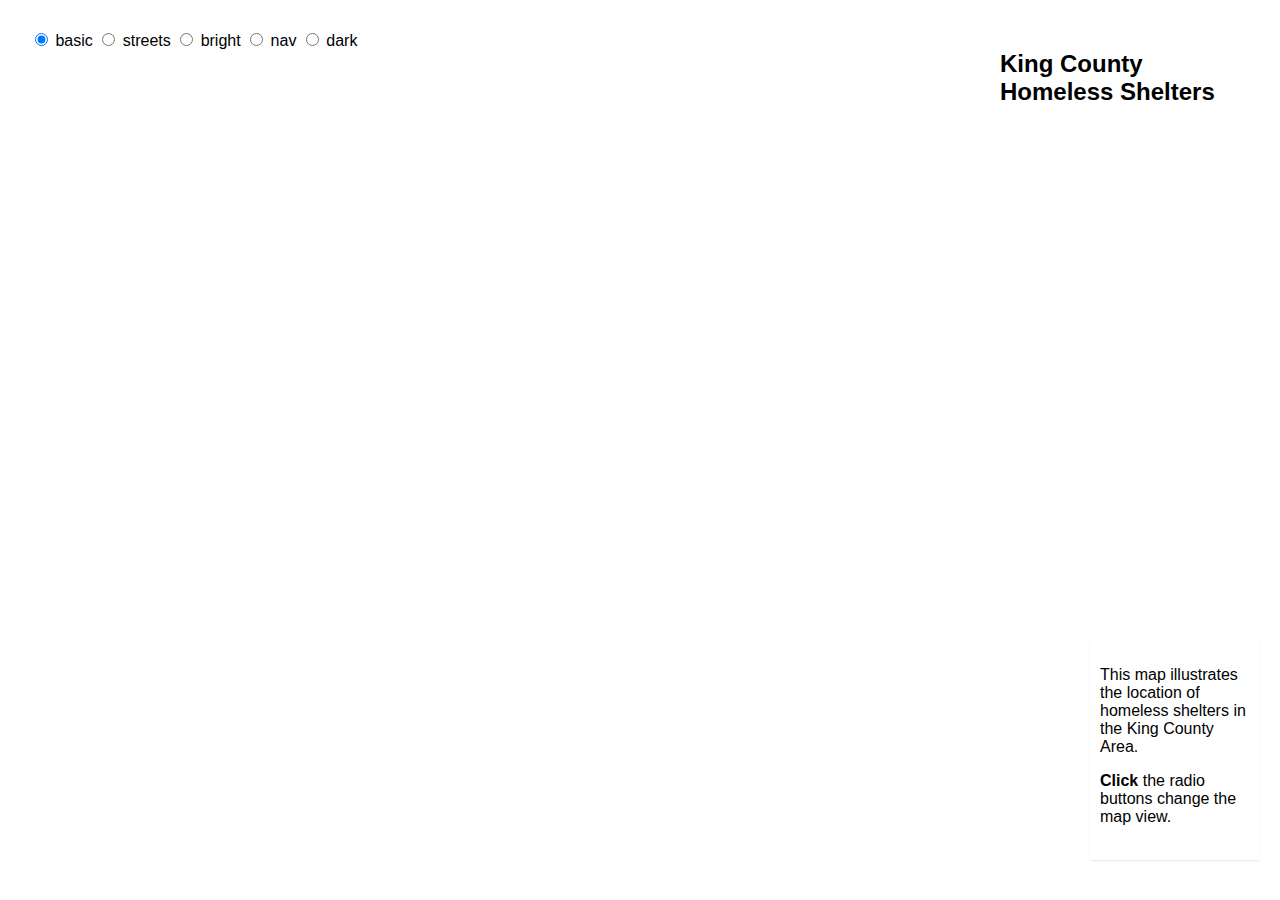
<file: lab_4/index.html>
<!DOCTYPE html>
<html>
    <head>
        <title> </title>
        <meta charset='utf-8' />
        <meta name='viewport' content='initial-scale=1,maximum-scale=1,user-scalable=no' />
        <script src='https://api.mapbox.com/mapbox-gl-js/v0.44.1/mapbox-gl.js'></script>
        <link href='https://api.mapbox.com/mapbox-gl-js/v0.44.1/mapbox-gl.css' rel='stylesheet' />
        <script src="index.js" type="text/javascript"></script>
        <link type="text/css" href="index.css" rel="stylesheet"/>
    </head>
    <body>
        <div id='map'></div>
        
        <!--Map title -->
        <div class="map-overlay" id="features">
            <h2>King County Homeless Shelters</h2>
            </div>
        </div>
        
        <!--Legend with a blurb about the map -->
        <div class="map-overlay" id="legend">
            <p>This map illustrates the location of homeless
               shelters in the King County Area.</p>
            <p><strong>Click</strong> the radio buttons change the map view.</p>
        </div>
        
        <!--Radio button menu to change the map style-->
        <div class="map-overlay" id="menu">
            <input id='basic' type='radio' name='rtoggle' value='basic' checked='checked'/>
            <label for='basic'>basic</label>
            <input id='streets' type='radio' name='rtoggle' value='streets'/>
            <label for='streets'>streets</label>
            <input id='bright' type='radio' name='rtoggle' value='bright'/>
            <label for='bright'>bright</label>
            <input id='nav' type='radio' name='rtoggle' value='nav'/>
            <label for='nav'>nav</label>
            <input id='dark' type='radio' name='rtoggle' value='dark'/>
            <label for='dark'>dark</label>
        </div>
    </body>
</html>
</file>
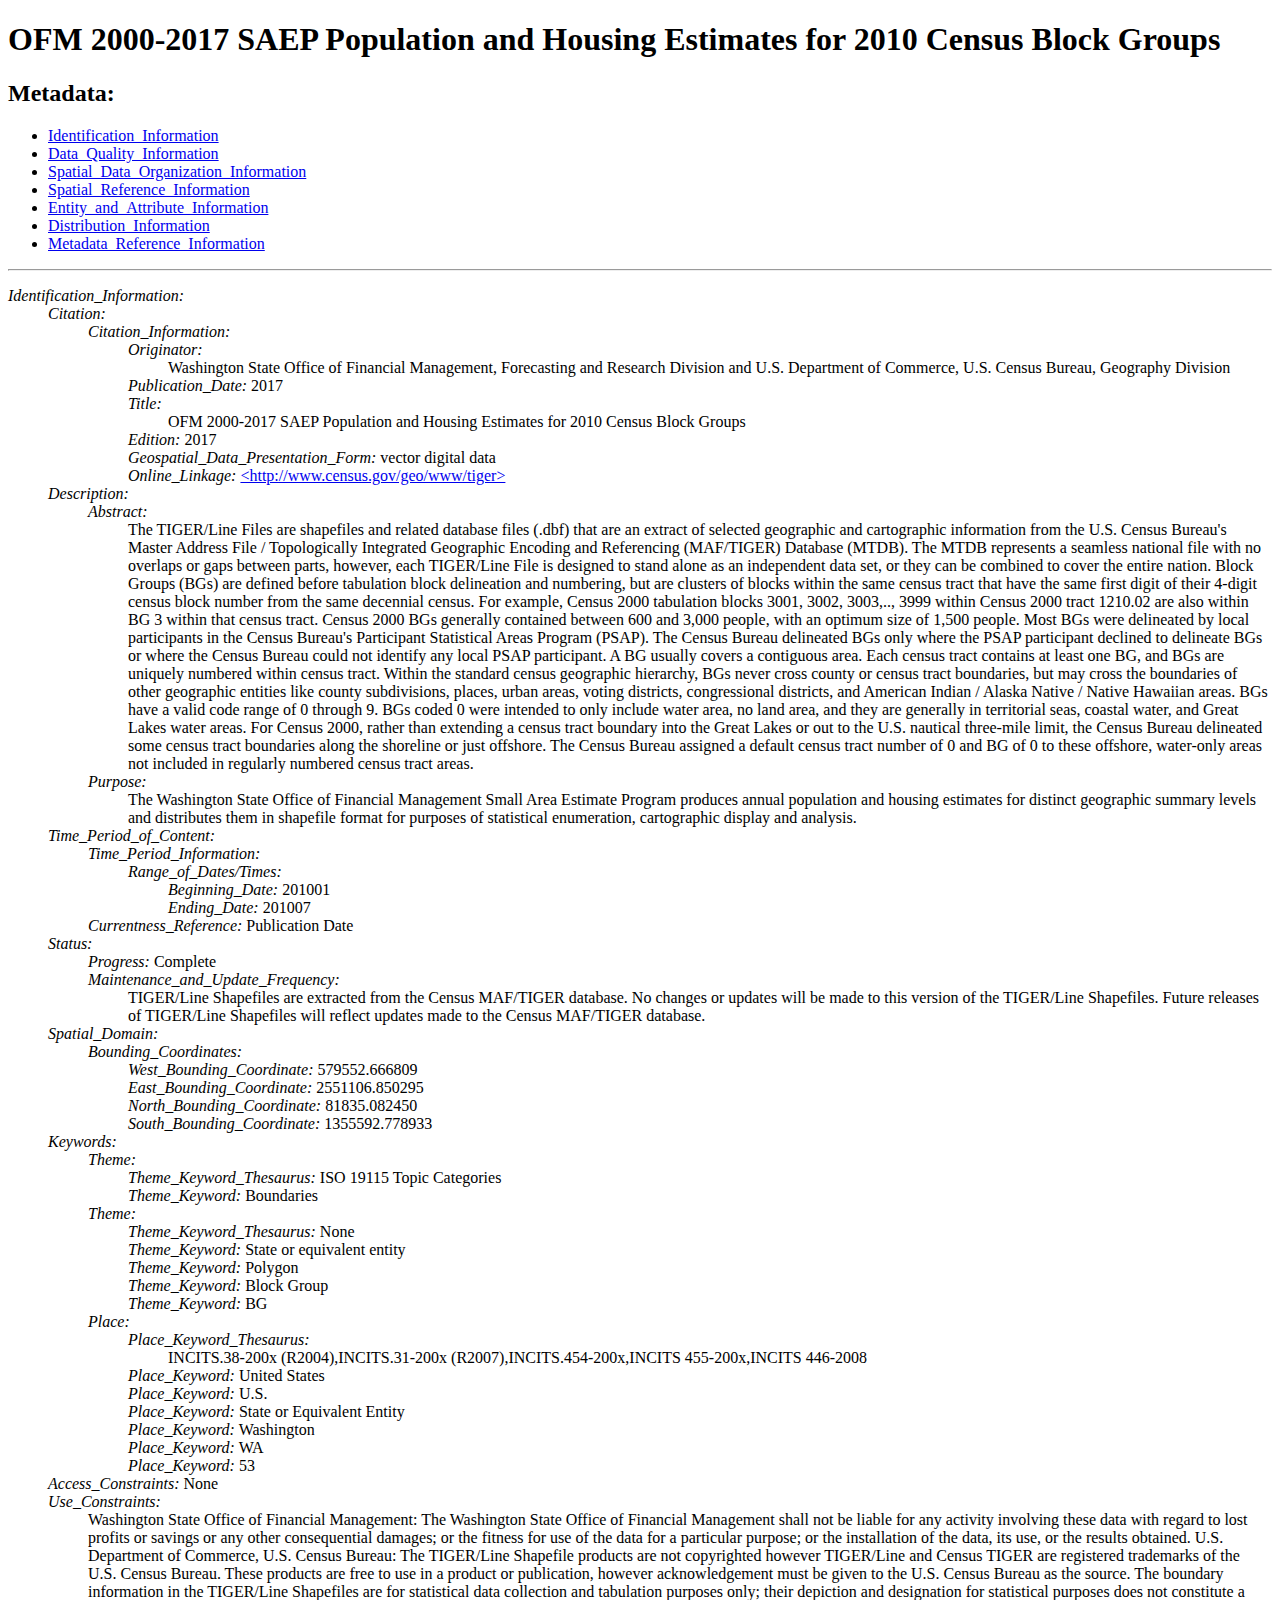
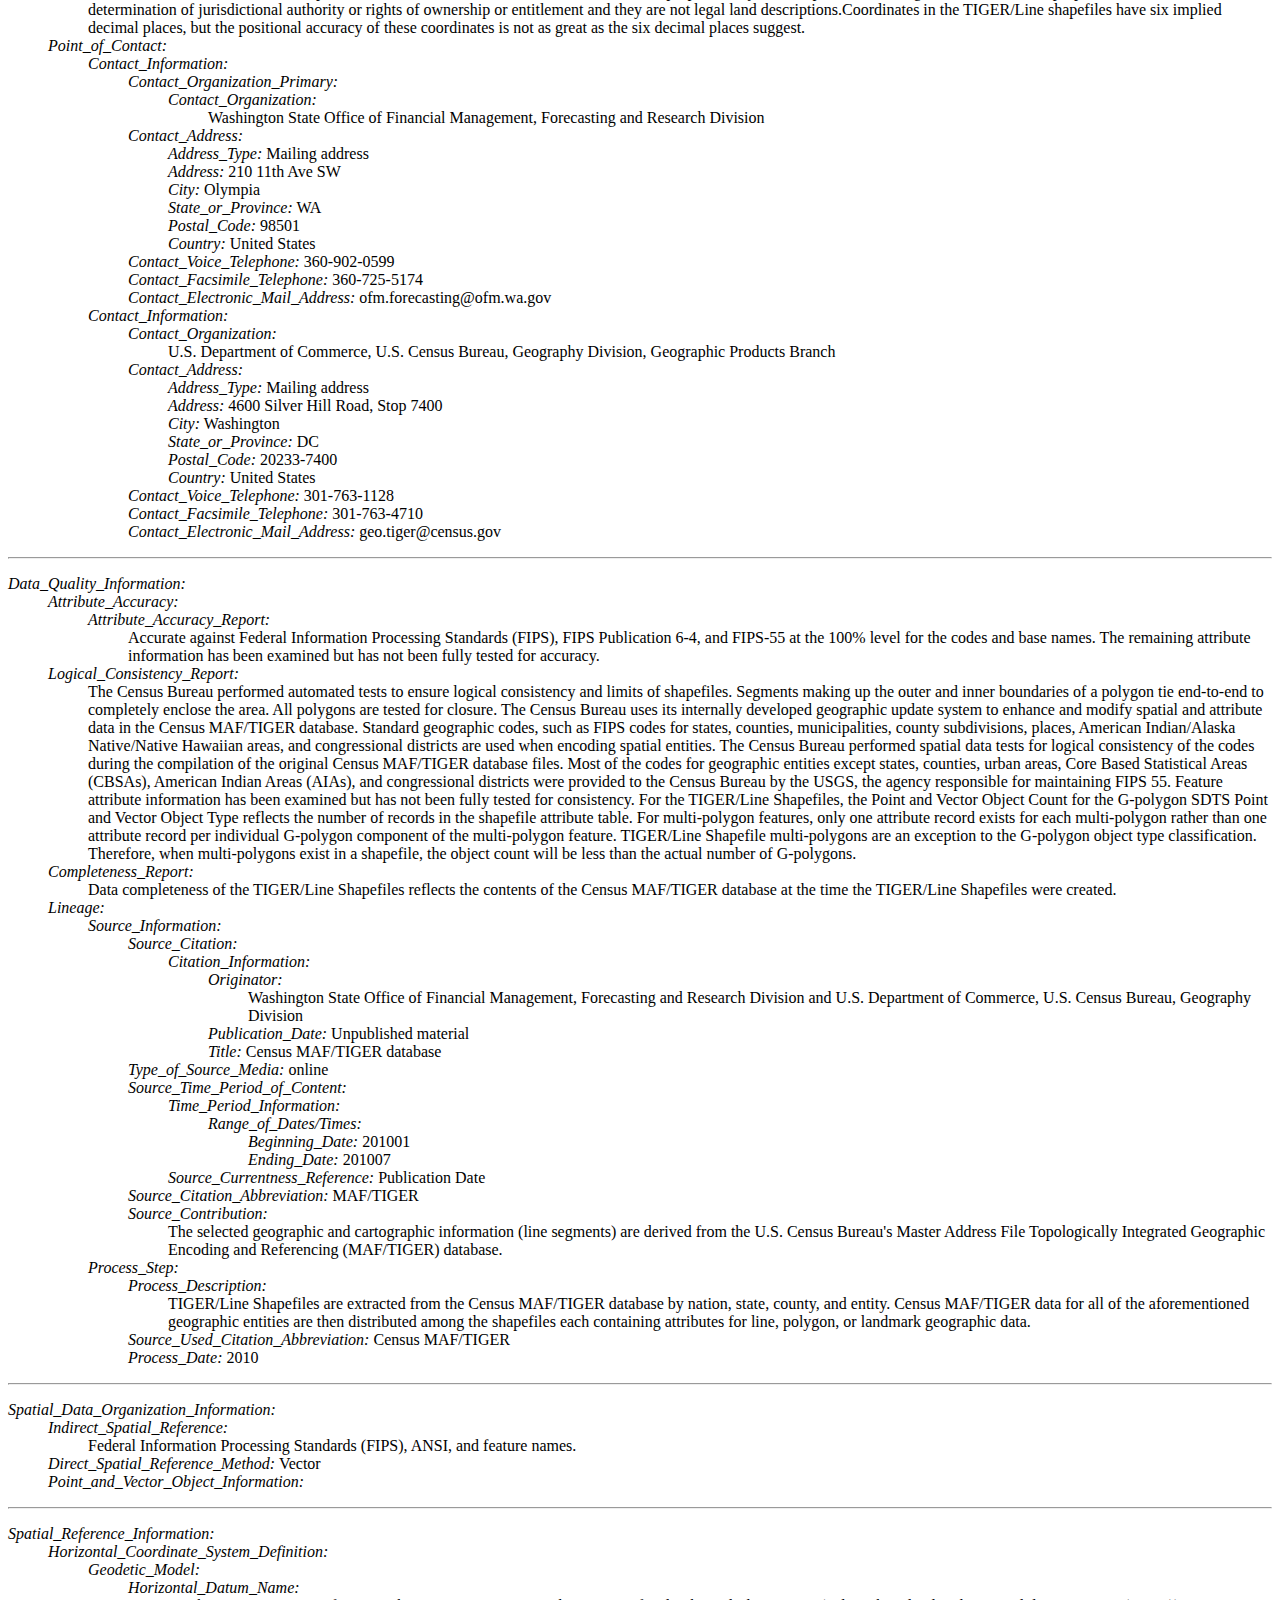
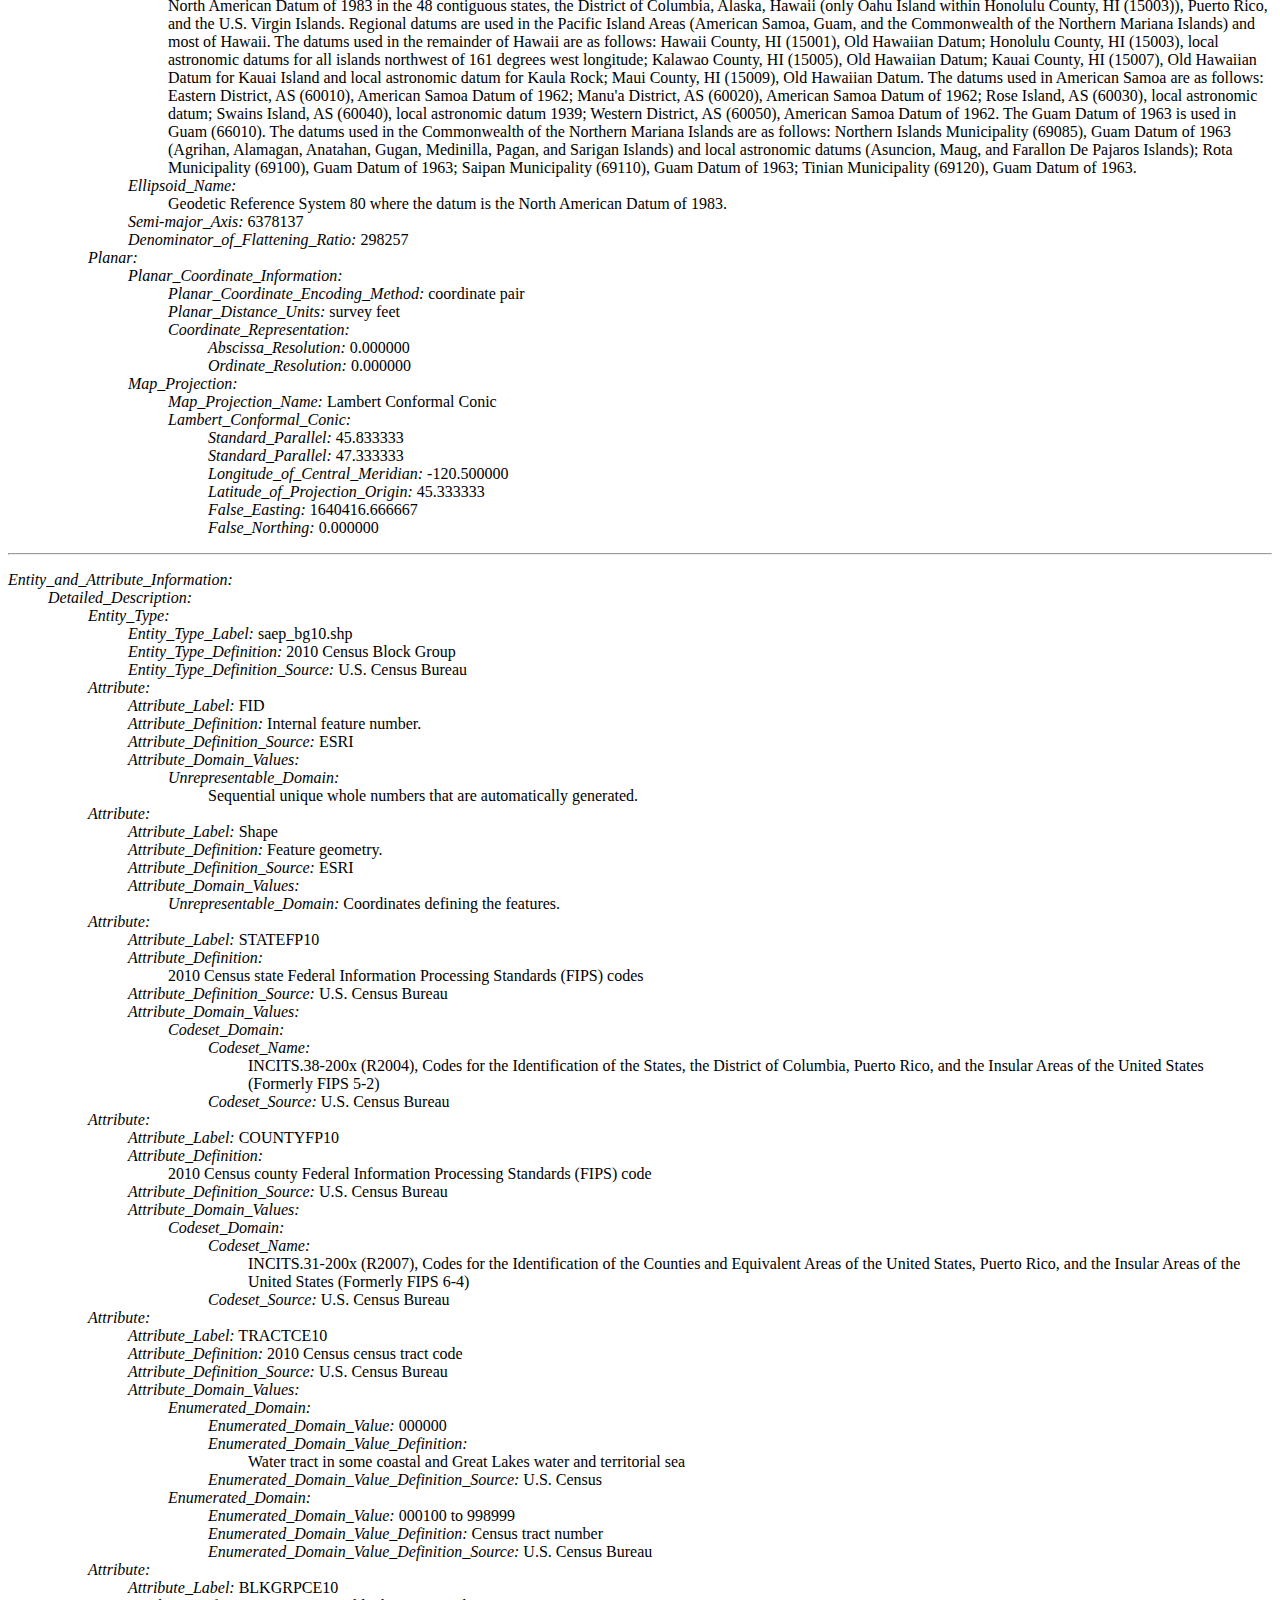
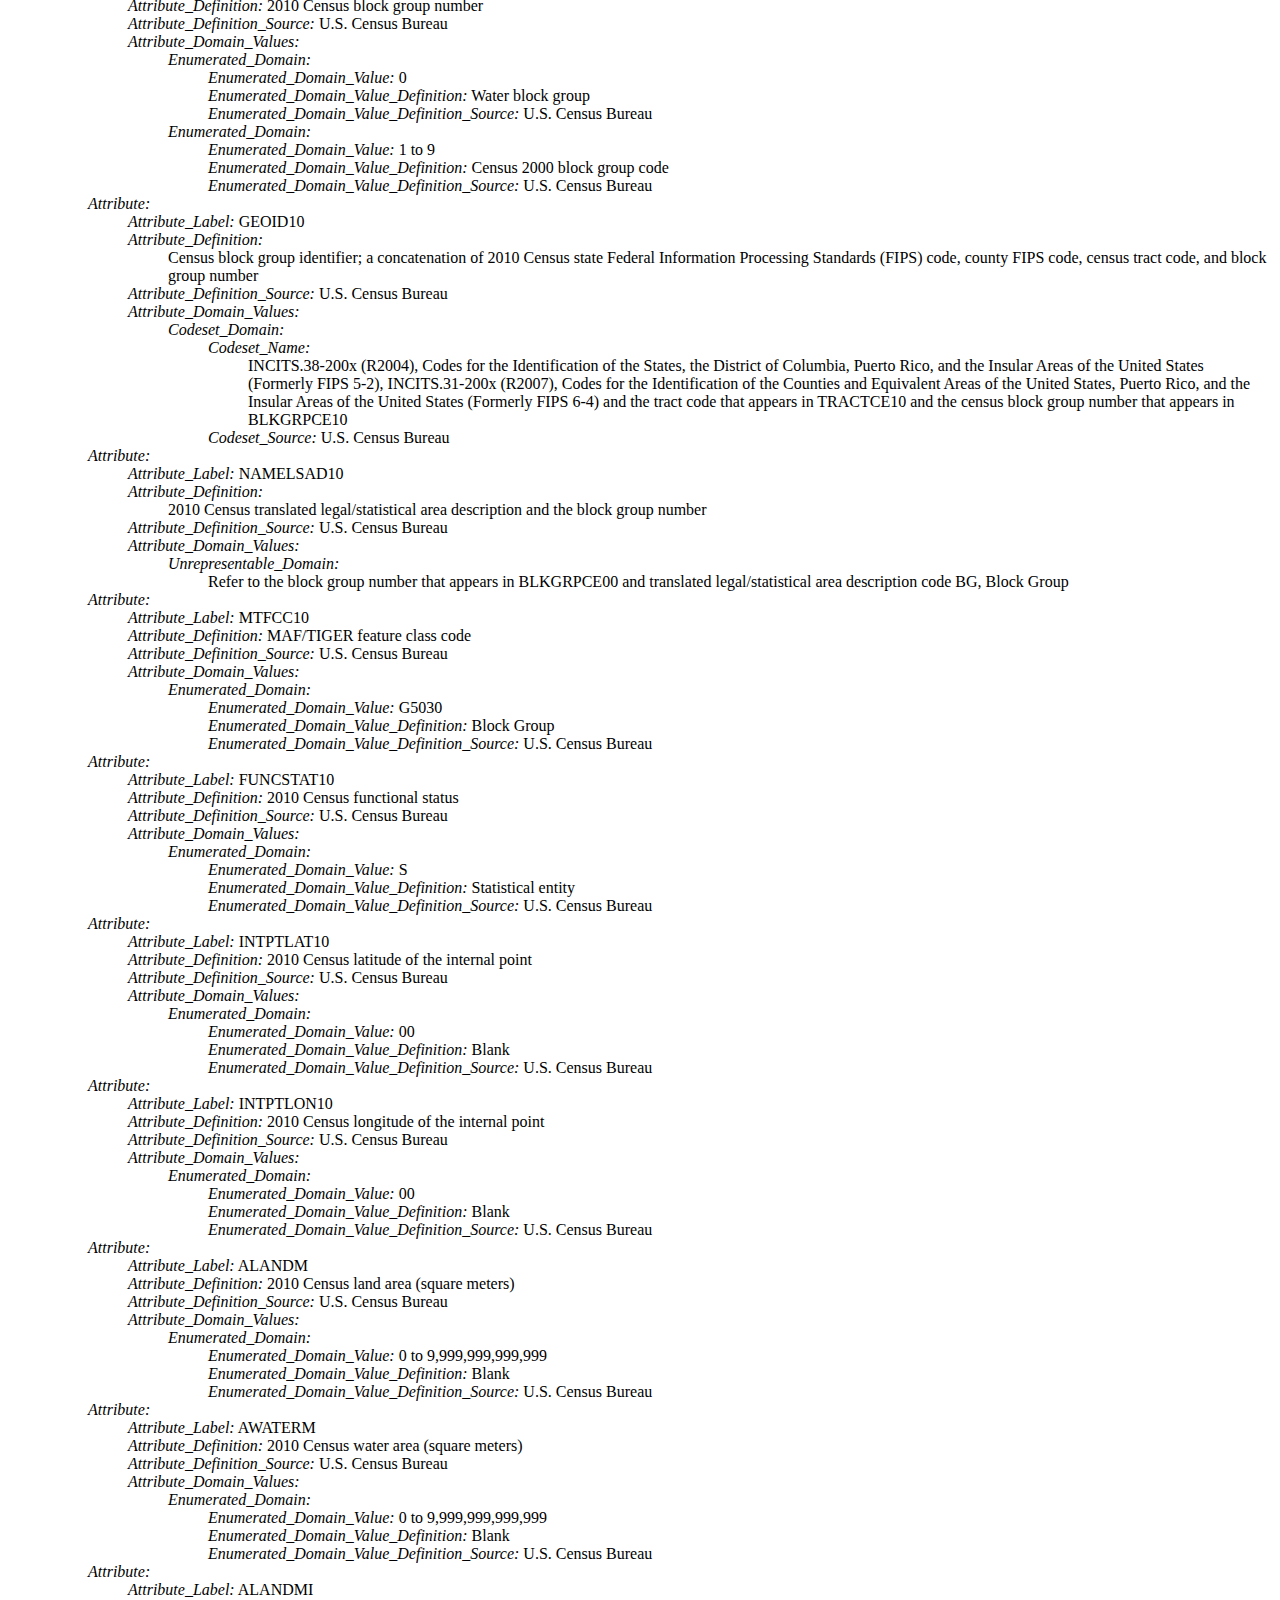
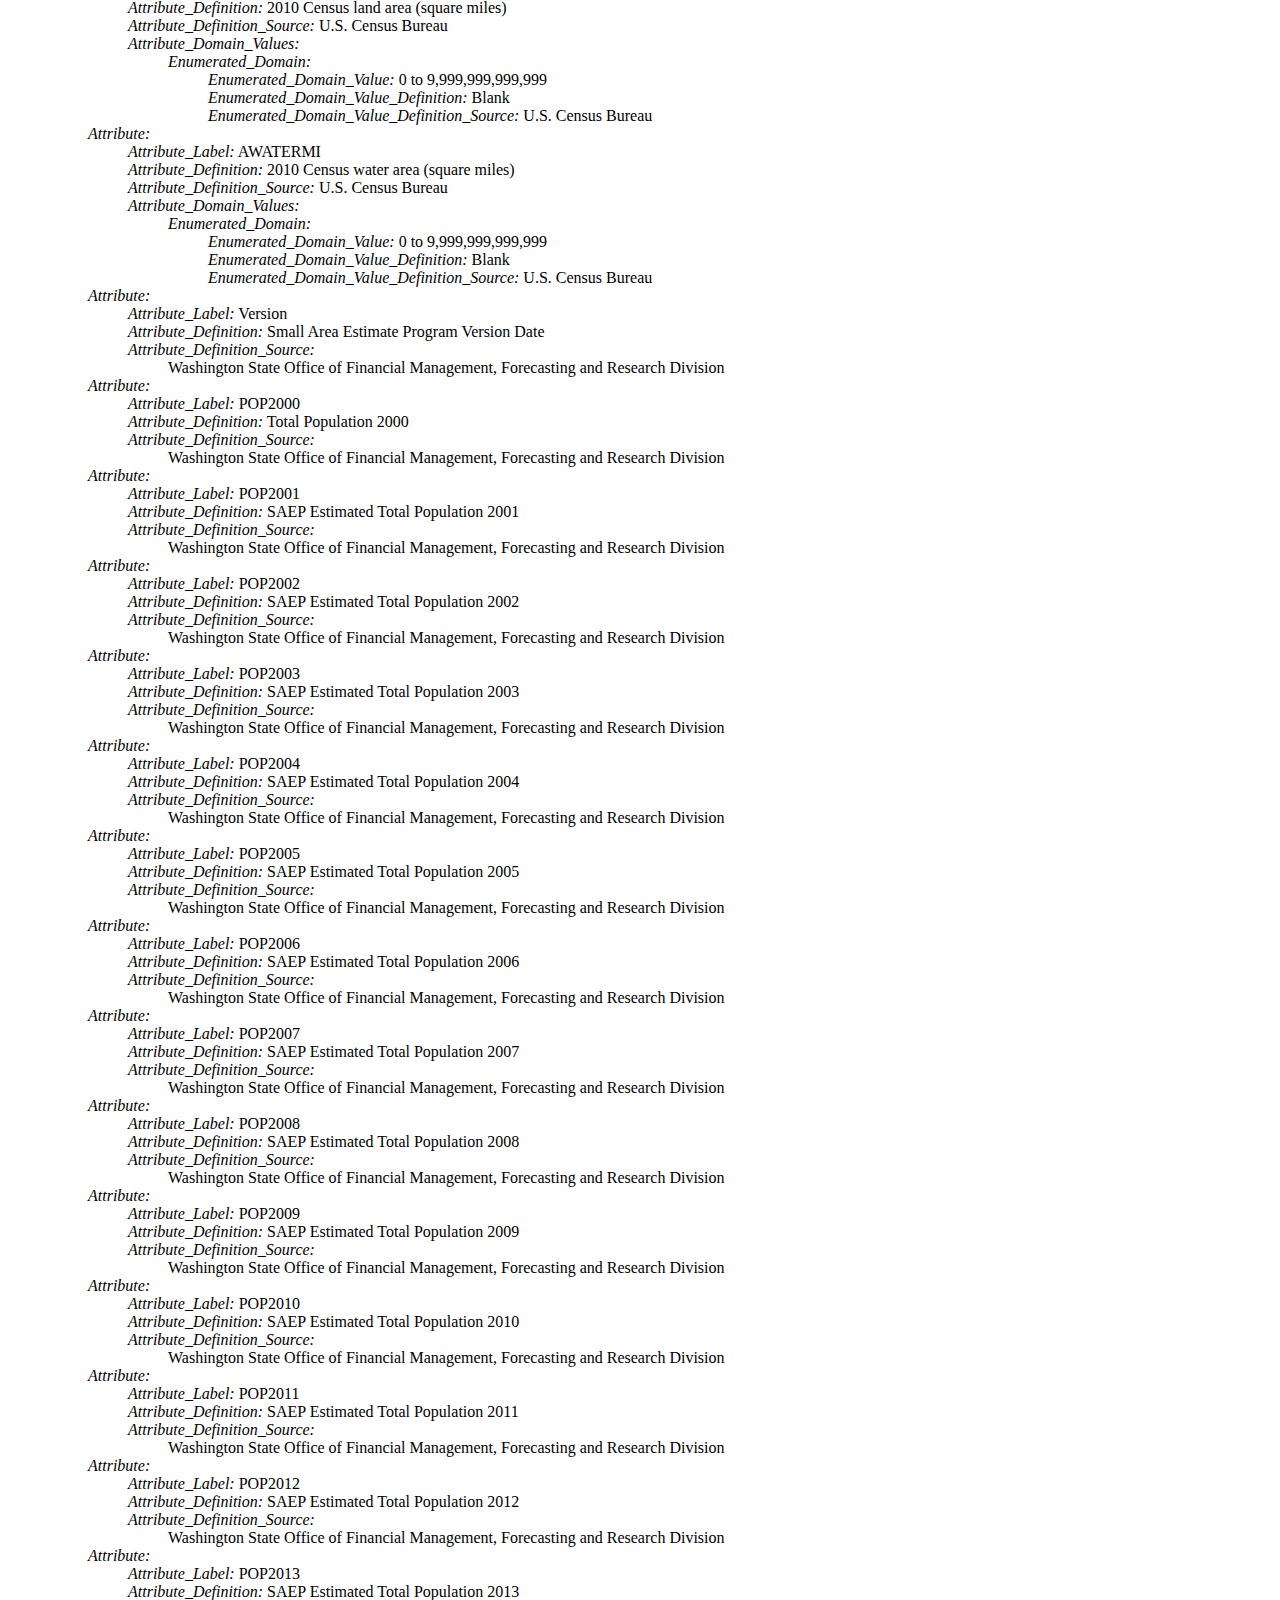
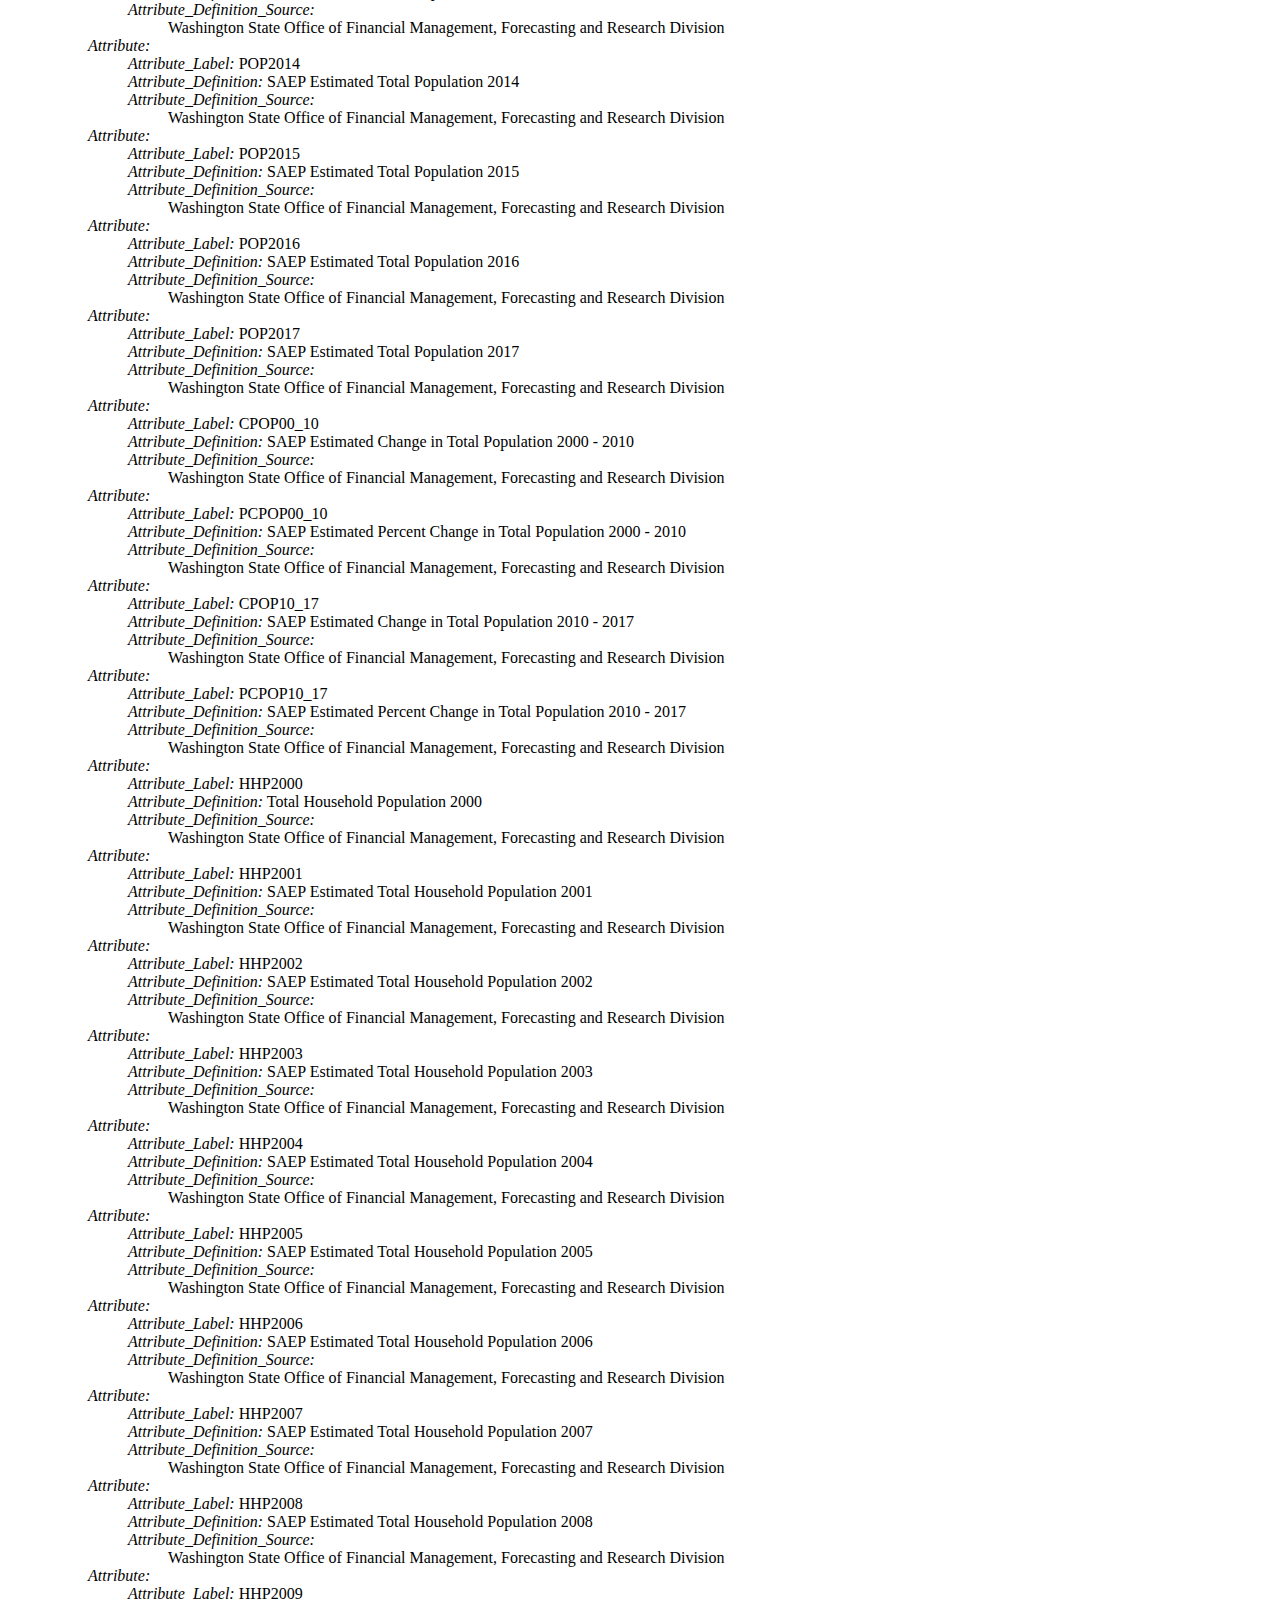
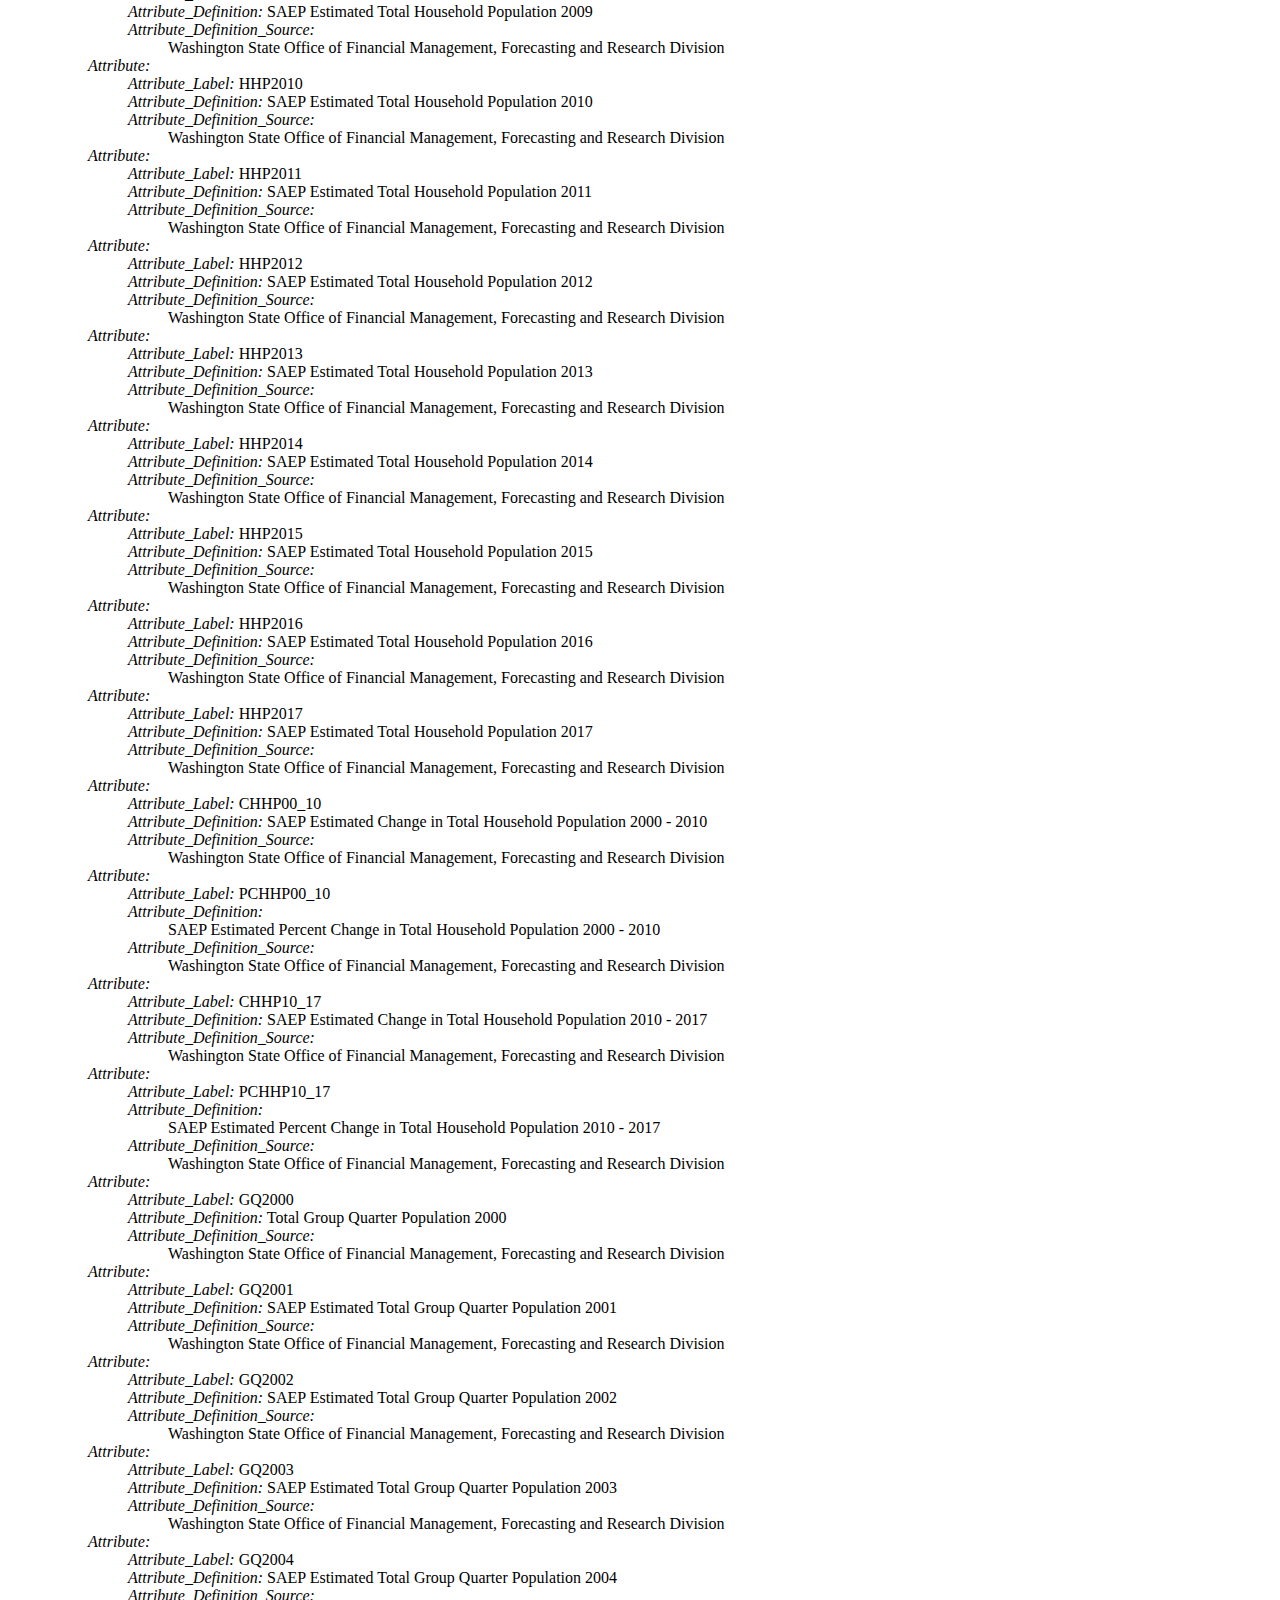
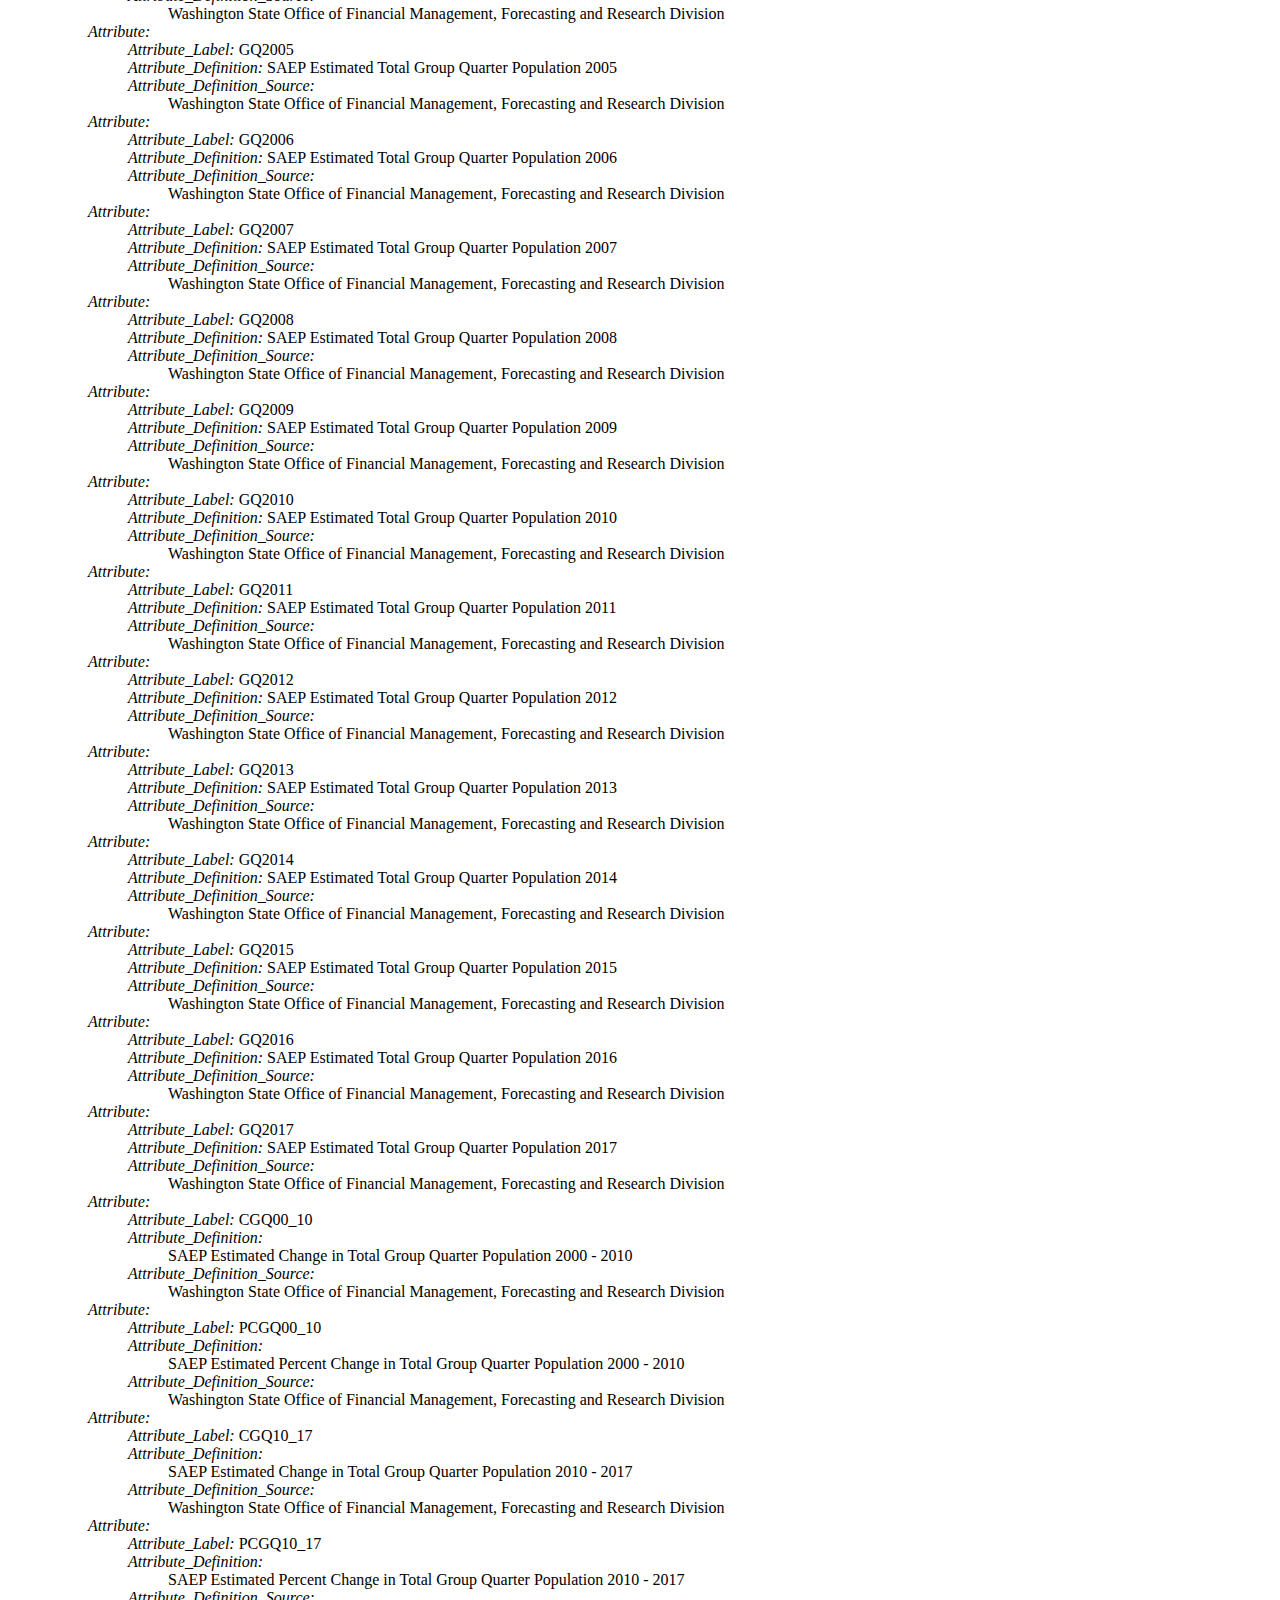
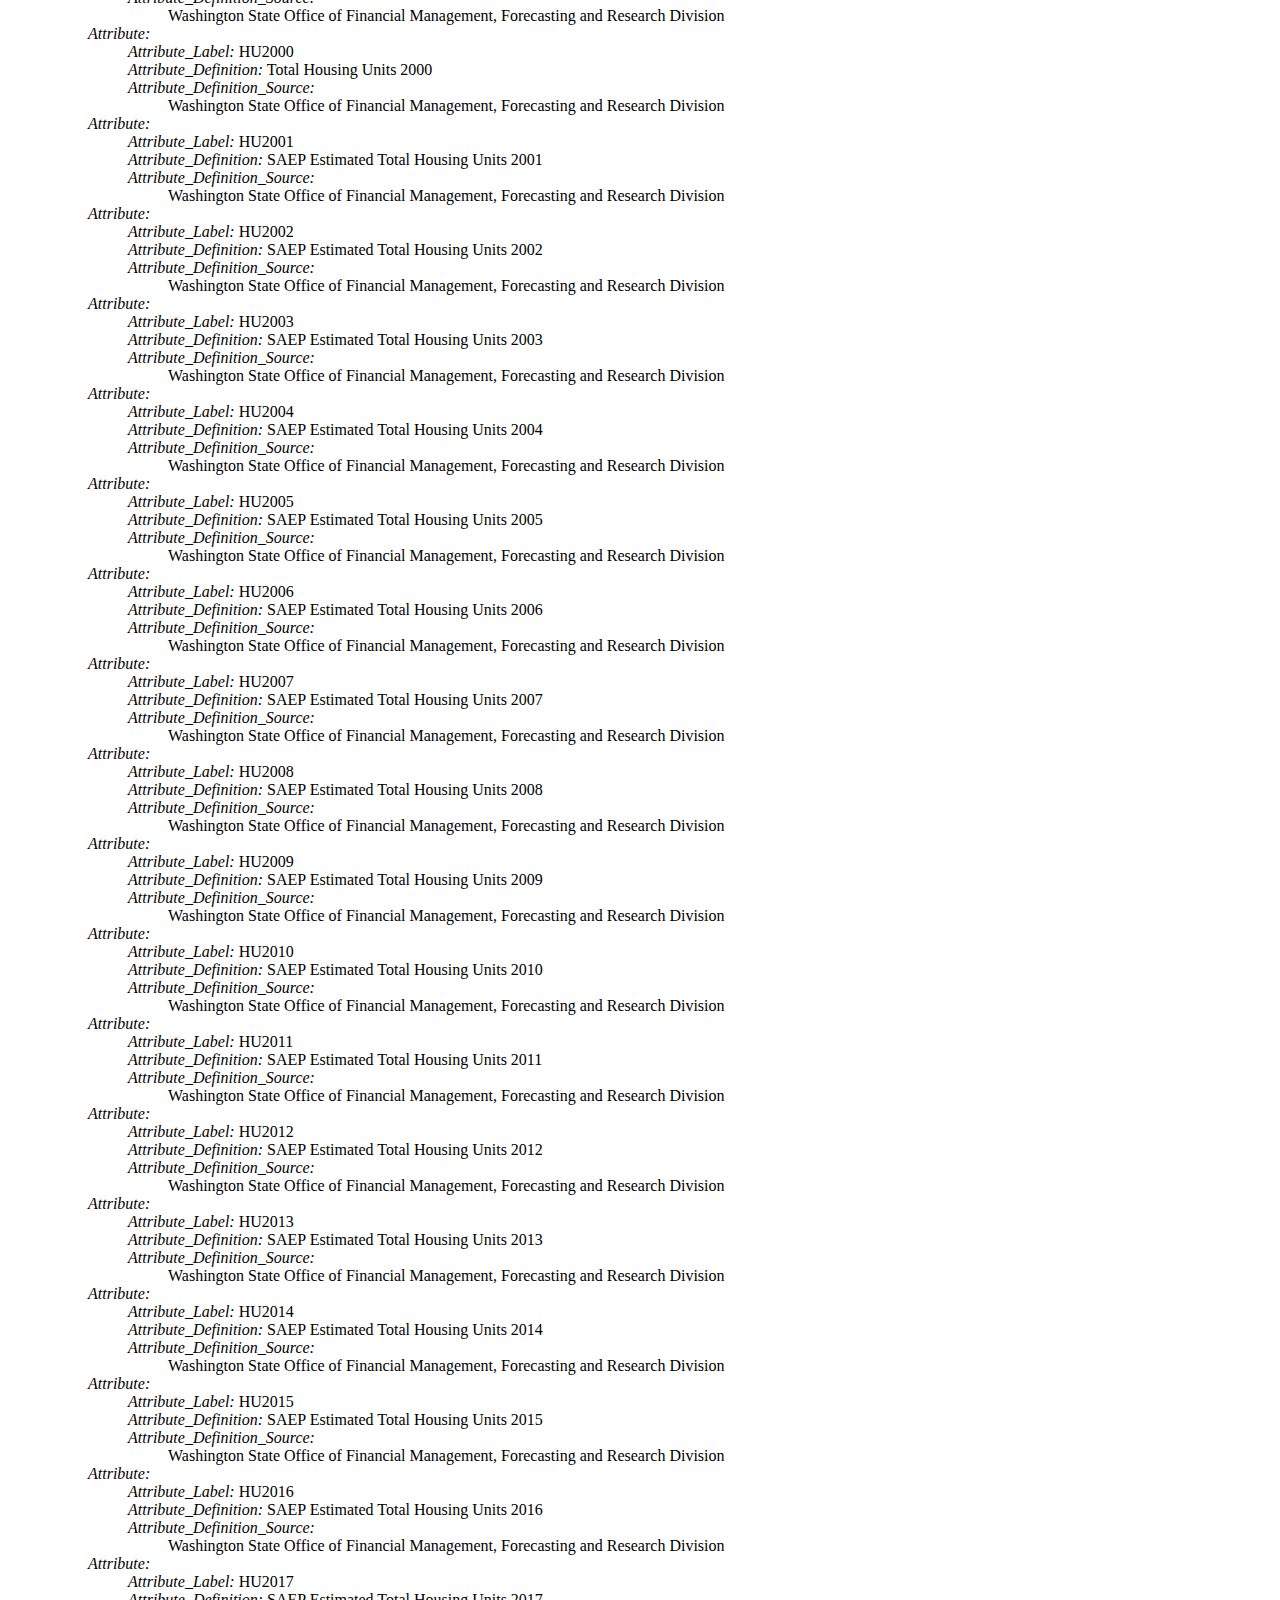
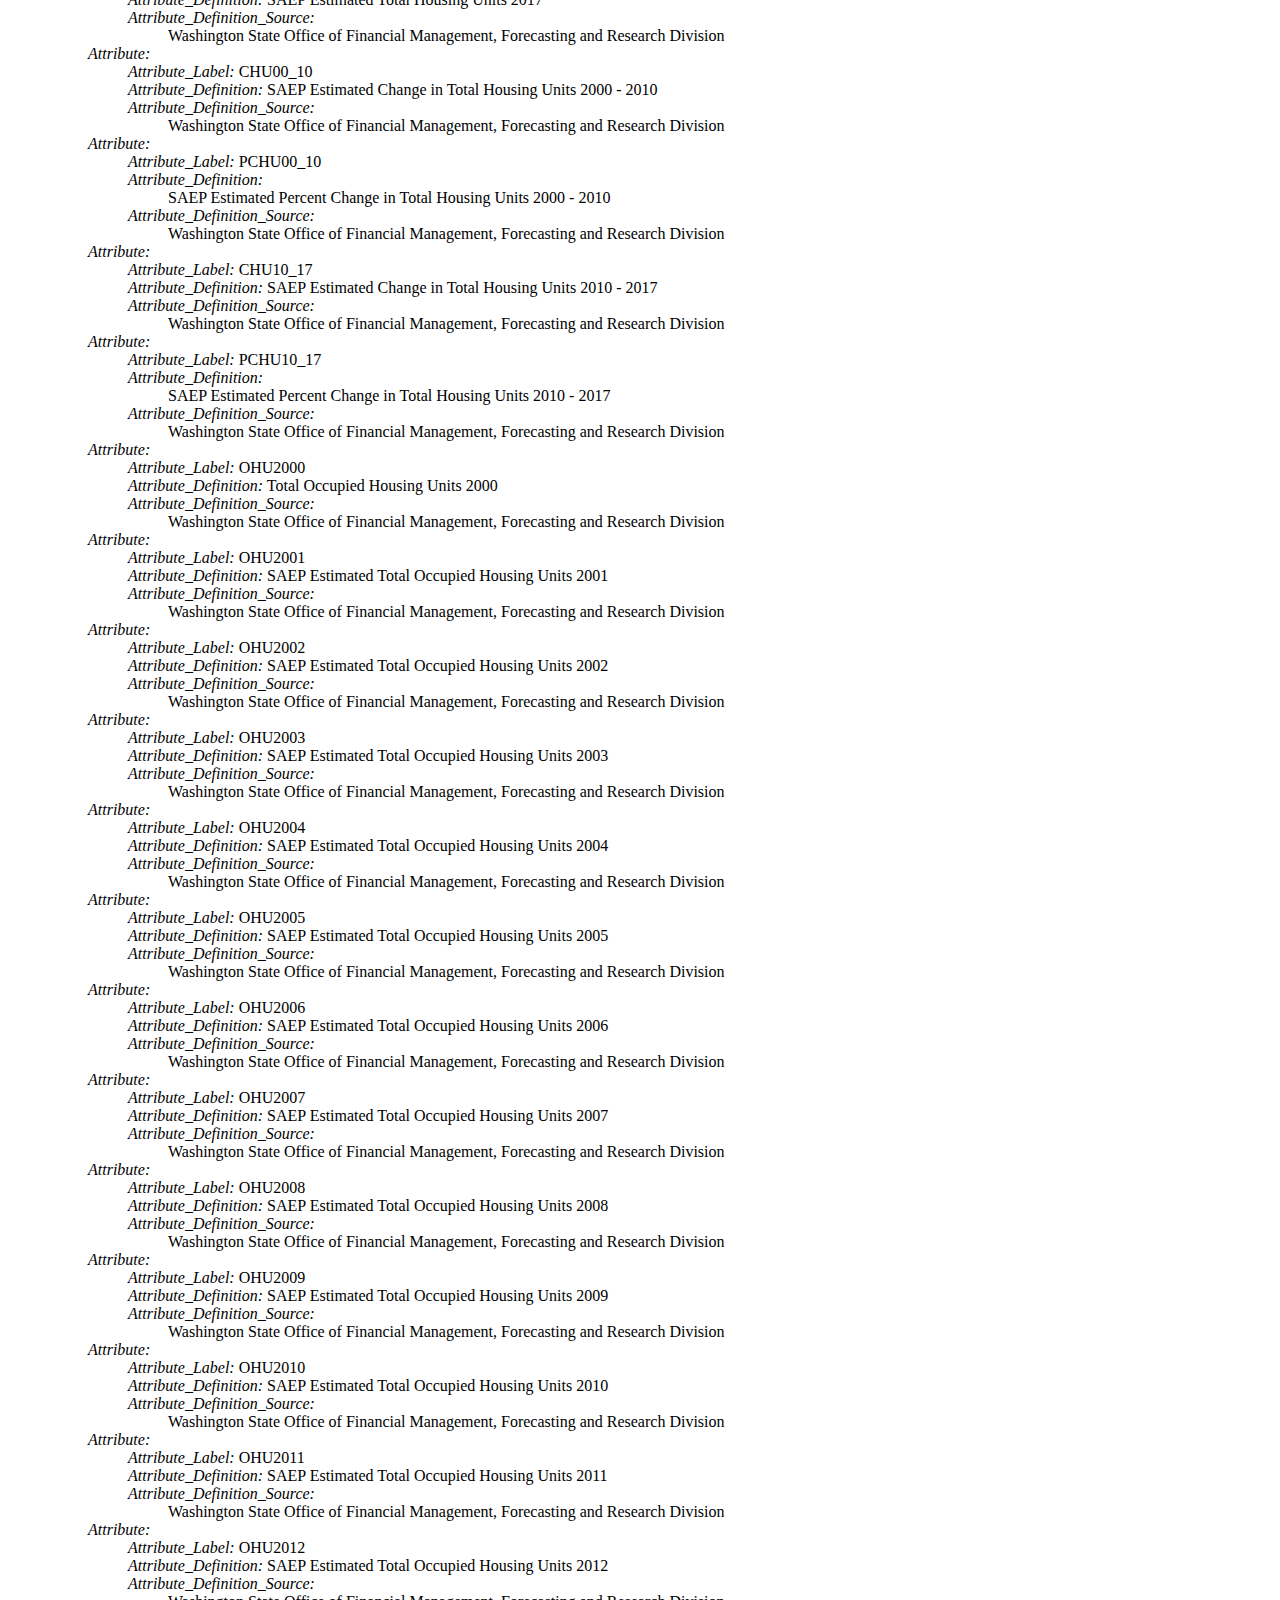
<file: lab_1/urban_rural_ass/saep_bg10/saep_bg10.html>
<!DOCTYPE HTML PUBLIC "-//W3C//DTD HTML 4.01 Transitional//EN"
"http://www.w3.org/TR/html4/loose.dtd">

<html>
<head>
  <meta name="generator" content="HTML Tidy for Windows (vers 19 September 2007), see www.w3.org">
  <meta http-equiv="Content-Type" content="text/html; charset=us-ascii">

  <title>OFM 2000-2017 SAEP Population and Housing Estimates for 2010 Census Block Groups</title>
  <link rel="schema.dc" href="http://purl.org/metadata/dublin_core">
  <meta name="dc.title" content="OFM 2000-2017 SAEP Population and Housing Estimates for 2010 Census Block Groups">
  <meta name="dc.creator" content="Washington State Office of Financial Management, Forecasting and Research Division and U.S. Department of Commerce, U.S. Census Bureau, Geography Division">
  <meta name="dc.subject" content="Boundaries">
  <meta name="dc.description" content="The TIGER/Line Files are shapefiles and related database files (.dbf) that are an extract of selected geographic and cartographic information from the U.S. Census Bureau's Master Address File / Topologically Integrated Geographic Encoding and Referencing (MAF/TIGER) Database (MTDB). The MTDB represents a seamless national file with no overlaps or gaps between parts, however, each TIGER/Line File is designed to stand alone as an independent data set, or they can be combined to cover the entire nation. Block Groups (BGs) are defined before tabulation block delineation and numbering, but are clusters of blocks within the same census tract that have the same first digit of their 4-digit census block number from the same decennial census. For example, Census 2000 tabulation blocks 3001, 3002, 3003,.., 3999 within Census 2000 tract 1210.02 are also within BG 3 within that census tract. Census 2000 BGs generally contained between 600 and 3,000 people, with an optimum size of 1,500 people. Most BGs were delineated by local participants in the Census Bureau's Participant Statistical Areas Program (PSAP). The Census Bureau delineated BGs only where the PSAP participant declined to delineate BGs or where the Census Bureau could not identify any local PSAP participant. A BG usually covers a contiguous area. Each census tract contains at least one BG, and BGs are uniquely numbered within census tract. Within the standard census geographic hierarchy, BGs never cross county or census tract boundaries, but may cross the boundaries of other geographic entities like county subdivisions, places, urban areas, voting districts, congressional districts, and American Indian / Alaska Native / Native Hawaiian areas. BGs have a valid code range of 0 through 9. BGs coded 0 were intended to only include water area, no land area, and they are generally in territorial seas, coastal water, and Great Lakes water areas. For Census 2000, rather than extending a census tract boundary into the Great Lakes or out to the U.S. nautical three-mile limit, the Census Bureau delineated some census tract boundaries along the shoreline or just offshore. The Census Bureau assigned a default census tract number of 0 and BG of 0 to these offshore, water-only areas not included in regularly numbered census tract areas.">
  <meta name="dc.publisher" content="Washington State Office of Financial Management, Forecasting and Research Division">
  <meta name="dc.date" content="2016">
  <meta name="dc.type" content="data.vector digital data">
  <meta name="dc.format" content="TGRSHP (compressed)">
  <meta name="dc.identifier" content="http://www.census.gov/geo/www/tiger">
  <meta name="dc.lang" content="en">
  <meta name="dc.coverage.x.min" scheme="DD" content="579552.666809">
  <meta name="dc.coverage.x.max" scheme="DD" content="2551106.850295">
  <meta name="dc.coverage.y.min" scheme="DD" content="1355592.778933">
  <meta name="dc.coverage.y.max" scheme="DD" content="81835.082450">
  <meta name="dc.coverage.placeName" content="United States">
  <meta name="dc.coverage.placeName" content="U.S.">
  <meta name="dc.coverage.placeName" content="State or Equivalent Entity">
  <meta name="dc.coverage.placeName" content="Washington">
  <meta name="dc.coverage.placeName" content="WA">
  <meta name="dc.coverage.placeName" content="53">
  <meta name="dc.coverage.t.min" content="201001">
  <meta name="dc.coverage.t.max" content="201007">
  <meta name="dc.rights" content="Access constraints: None; Use constraints: Washington State Office of Financial Management: The Washington State Office of Financial Management shall not be liable for any activity involving these data with regard to lost profits or savings or any other consequential damages; or the fitness for use of the data for a particular purpose; or the installation of the data, its use, or the results obtained. U.S. Department of Commerce, U.S. Census Bureau: The TIGER/Line Shapefile products are not copyrighted however TIGER/Line and Census TIGER are registered trademarks of the U.S. Census Bureau. These products are free to use in a product or publication, however acknowledgement must be given to the U.S. Census Bureau as the source. The boundary information in the TIGER/Line Shapefiles are for statistical data collection and tabulation purposes only; their depiction and designation for statistical purposes does not constitute a determination of jurisdictional authority or rights of ownership or entitlement and they are not legal land descriptions.Coordinates in the TIGER/Line shapefiles have six implied decimal places, but the positional accuracy of these coordinates is not as great as the six decimal places suggest.">
</head>

<body>
  <h1>OFM 2000-2017 SAEP Population and Housing Estimates for 2010 Census Block Groups</h1>

  <h2>Metadata:</h2>

  <ul>
    <li><a href="#1">Identification_Information</a></li>

    <li><a href="#2">Data_Quality_Information</a></li>

    <li><a href="#3">Spatial_Data_Organization_Information</a></li>

    <li><a href="#4">Spatial_Reference_Information</a></li>

    <li><a href="#5">Entity_and_Attribute_Information</a></li>

    <li><a href="#6">Distribution_Information</a></li>

    <li><a href="#7">Metadata_Reference_Information</a></li>
  </ul><a name="1"></a>
  <hr>

  <dl>
    <dt><em>Identification_Information:</em></dt>

    <dd>
      <dl>
        <dt><em>Citation:</em></dt>

        <dd>
          <dl>
            <dt><em>Citation_Information:</em></dt>

            <dd>
              <dl>
                <dt><em>Originator:</em></dt>

                <dd>Washington State Office of Financial Management, Forecasting and Research Division and U.S. Department of Commerce, U.S. Census Bureau, Geography Division</dd>

                <dt><em>Publication_Date:</em> 2017</dt>

                <dt><em>Title:</em></dt>

                <dd>OFM 2000-2017 SAEP Population and Housing Estimates for 2010 Census Block Groups</dd>

                <dt><em>Edition:</em> 2017</dt>

                <dt><em>Geospatial_Data_Presentation_Form:</em> vector digital data</dt>

                <dt><em>Online_Linkage:</em> <a href="http://www.census.gov/geo/www/tiger">&lt;http://www.census.gov/geo/www/tiger&gt;</a></dt>
              </dl>
            </dd>
          </dl>
        </dd>

        <dt><em>Description:</em></dt>

        <dd>
          <dl>
            <dt><em>Abstract:</em></dt>

            <dd>The TIGER/Line Files are shapefiles and related database files (.dbf) that are an extract of selected geographic and cartographic information from the U.S. Census Bureau's Master Address File / Topologically Integrated Geographic Encoding and Referencing (MAF/TIGER) Database (MTDB). The MTDB represents a seamless national file with no overlaps or gaps between parts, however, each TIGER/Line File is designed to stand alone as an independent data set, or they can be combined to cover the entire nation. Block Groups (BGs) are defined before tabulation block delineation and numbering, but are clusters of blocks within the same census tract that have the same first digit of their 4-digit census block number from the same decennial census. For example, Census 2000 tabulation blocks 3001, 3002, 3003,.., 3999 within Census 2000 tract 1210.02 are also within BG 3 within that census tract. Census 2000 BGs generally contained between 600 and 3,000 people, with an optimum size of 1,500 people. Most BGs were delineated by local participants in the Census Bureau's Participant Statistical Areas Program (PSAP). The Census Bureau delineated BGs only where the PSAP participant declined to delineate BGs or where the Census Bureau could not identify any local PSAP participant. A BG usually covers a contiguous area. Each census tract contains at least one BG, and BGs are uniquely numbered within census tract. Within the standard census geographic hierarchy, BGs never cross county or census tract boundaries, but may cross the boundaries of other geographic entities like county subdivisions, places, urban areas, voting districts, congressional districts, and American Indian / Alaska Native / Native Hawaiian areas. BGs have a valid code range of 0 through 9. BGs coded 0 were intended to only include water area, no land area, and they are generally in territorial seas, coastal water, and Great Lakes water areas. For Census 2000, rather than extending a census tract boundary into the Great Lakes or out to the U.S. nautical three-mile limit, the Census Bureau delineated some census tract boundaries along the shoreline or just offshore. The Census Bureau assigned a default census tract number of 0 and BG of 0 to these offshore, water-only areas not included in regularly numbered census tract areas.</dd>

            <dt><em>Purpose:</em></dt>

            <dd>The Washington State Office of Financial Management Small Area Estimate Program produces annual population and housing estimates for distinct geographic summary levels and distributes them in shapefile format for purposes of statistical enumeration, cartographic display and analysis.</dd>
          </dl>
        </dd>

        <dt><em>Time_Period_of_Content:</em></dt>

        <dd>
          <dl>
            <dt><em>Time_Period_Information:</em></dt>

            <dd>
              <dl>
                <dt><em>Range_of_Dates/Times:</em></dt>

                <dd>
                  <dl>
                    <dt><em>Beginning_Date:</em> 201001</dt>

                    <dt><em>Ending_Date:</em> 201007</dt>
                  </dl>
                </dd>
              </dl>
            </dd>

            <dt><em>Currentness_Reference:</em> Publication Date</dt>
          </dl>
        </dd>

        <dt><em>Status:</em></dt>

        <dd>
          <dl>
            <dt><em>Progress:</em> Complete</dt>

            <dt><em>Maintenance_and_Update_Frequency:</em></dt>

            <dd>TIGER/Line Shapefiles are extracted from the Census MAF/TIGER database. No changes or updates will be made to this version of the TIGER/Line Shapefiles. Future releases of TIGER/Line Shapefiles will reflect updates made to the Census MAF/TIGER database.</dd>
          </dl>
        </dd>

        <dt><em>Spatial_Domain:</em></dt>

        <dd>
          <dl>
            <dt><em>Bounding_Coordinates:</em></dt>

            <dd>
              <dl>
                <dt><em>West_Bounding_Coordinate:</em> 579552.666809</dt>

                <dt><em>East_Bounding_Coordinate:</em> 2551106.850295</dt>

                <dt><em>North_Bounding_Coordinate:</em> 81835.082450</dt>

                <dt><em>South_Bounding_Coordinate:</em> 1355592.778933</dt>
              </dl>
            </dd>
          </dl>
        </dd>

        <dt><em>Keywords:</em></dt>

        <dd>
          <dl>
            <dt><em>Theme:</em></dt>

            <dd>
              <dl>
                <dt><em>Theme_Keyword_Thesaurus:</em> ISO 19115 Topic Categories</dt>

                <dt><em>Theme_Keyword:</em> Boundaries</dt>
              </dl>
            </dd>

            <dt><em>Theme:</em></dt>

            <dd>
              <dl>
                <dt><em>Theme_Keyword_Thesaurus:</em> None</dt>

                <dt><em>Theme_Keyword:</em> State or equivalent entity</dt>

                <dt><em>Theme_Keyword:</em> Polygon</dt>

                <dt><em>Theme_Keyword:</em> Block Group</dt>

                <dt><em>Theme_Keyword:</em> BG</dt>
              </dl>
            </dd>

            <dt><em>Place:</em></dt>

            <dd>
              <dl>
                <dt><em>Place_Keyword_Thesaurus:</em></dt>

                <dd>INCITS.38-200x (R2004),INCITS.31-200x (R2007),INCITS.454-200x,INCITS 455-200x,INCITS 446-2008</dd>

                <dt><em>Place_Keyword:</em> United States</dt>

                <dt><em>Place_Keyword:</em> U.S.</dt>

                <dt><em>Place_Keyword:</em> State or Equivalent Entity</dt>

                <dt><em>Place_Keyword:</em> Washington</dt>

                <dt><em>Place_Keyword:</em> WA</dt>

                <dt><em>Place_Keyword:</em> 53</dt>
              </dl>
            </dd>
          </dl>
        </dd>

        <dt><em>Access_Constraints:</em> None</dt>

        <dt><em>Use_Constraints:</em></dt>

        <dd>Washington State Office of Financial Management: The Washington State Office of Financial Management shall not be liable for any activity involving these data with regard to lost profits or savings or any other consequential damages; or the fitness for use of the data for a particular purpose; or the installation of the data, its use, or the results obtained. U.S. Department of Commerce, U.S. Census Bureau: The TIGER/Line Shapefile products are not copyrighted however TIGER/Line and Census TIGER are registered trademarks of the U.S. Census Bureau. These products are free to use in a product or publication, however acknowledgement must be given to the U.S. Census Bureau as the source. The boundary information in the TIGER/Line Shapefiles are for statistical data collection and tabulation purposes only; their depiction and designation for statistical purposes does not constitute a determination of jurisdictional authority or rights of ownership or entitlement and they are not legal land descriptions.Coordinates in the TIGER/Line shapefiles have six implied decimal places, but the positional accuracy of these coordinates is not as great as the six decimal places suggest.</dd>

        <dt><em>Point_of_Contact:</em></dt>

        <dd>
          <dl>
            <dt><em>Contact_Information:</em></dt>

            <dd>
              <dl>
                <dt><em>Contact_Organization_Primary:</em></dt>

                <dd>
                  <dl>
                    <dt><em>Contact_Organization:</em></dt>

                    <dd>Washington State Office of Financial Management, Forecasting and Research Division</dd>
                  </dl>
                </dd>

                <dt><em>Contact_Address:</em></dt>

                <dd>
                  <dl>
                    <dt><em>Address_Type:</em> Mailing address</dt>

                    <dt><em>Address:</em> 210 11th Ave SW</dt>

                    <dt><em>City:</em> Olympia</dt>

                    <dt><em>State_or_Province:</em> WA</dt>

                    <dt><em>Postal_Code:</em> 98501</dt>

                    <dt><em>Country:</em> United States</dt>
                  </dl>
                </dd>

                <dt><em>Contact_Voice_Telephone:</em> 360-902-0599</dt>

                <dt><em>Contact_Facsimile_Telephone:</em> 360-725-5174</dt>

                <dt><em>Contact_Electronic_Mail_Address:</em> ofm.forecasting@ofm.wa.gov</dt>
              </dl>
            </dd>

            <dt><em>Contact_Information:</em></dt>

            <dd>
              <dl>
                <dt><em>Contact_Organization:</em></dt>

                <dd>U.S. Department of Commerce, U.S. Census Bureau, Geography Division, Geographic Products Branch</dd>

                <dt><em>Contact_Address:</em></dt>

                <dd>
                  <dl>
                    <dt><em>Address_Type:</em> Mailing address</dt>

                    <dt><em>Address:</em> 4600 Silver Hill Road, Stop 7400</dt>

                    <dt><em>City:</em> Washington</dt>

                    <dt><em>State_or_Province:</em> DC</dt>

                    <dt><em>Postal_Code:</em> 20233-7400</dt>

                    <dt><em>Country:</em> United States</dt>
                  </dl>
                </dd>

                <dt><em>Contact_Voice_Telephone:</em> 301-763-1128</dt>

                <dt><em>Contact_Facsimile_Telephone:</em> 301-763-4710</dt>

                <dt><em>Contact_Electronic_Mail_Address:</em> geo.tiger@census.gov</dt>
              </dl>
            </dd>
          </dl>
        </dd>
      </dl>
    </dd>
  </dl><a name="2"></a>
  <hr>

  <dl>
    <dt><em>Data_Quality_Information:</em></dt>

    <dd>
      <dl>
        <dt><em>Attribute_Accuracy:</em></dt>

        <dd>
          <dl>
            <dt><em>Attribute_Accuracy_Report:</em></dt>

            <dd>Accurate against Federal Information Processing Standards (FIPS), FIPS Publication 6-4, and FIPS-55 at the 100% level for the codes and base names. The remaining attribute information has been examined but has not been fully tested for accuracy.</dd>
          </dl>
        </dd>

        <dt><em>Logical_Consistency_Report:</em></dt>

        <dd>The Census Bureau performed automated tests to ensure logical consistency and limits of shapefiles. Segments making up the outer and inner boundaries of a polygon tie end-to-end to completely enclose the area. All polygons are tested for closure. The Census Bureau uses its internally developed geographic update system to enhance and modify spatial and attribute data in the Census MAF/TIGER database. Standard geographic codes, such as FIPS codes for states, counties, municipalities, county subdivisions, places, American Indian/Alaska Native/Native Hawaiian areas, and congressional districts are used when encoding spatial entities. The Census Bureau performed spatial data tests for logical consistency of the codes during the compilation of the original Census MAF/TIGER database files. Most of the codes for geographic entities except states, counties, urban areas, Core Based Statistical Areas (CBSAs), American Indian Areas (AIAs), and congressional districts were provided to the Census Bureau by the USGS, the agency responsible for maintaining FIPS 55. Feature attribute information has been examined but has not been fully tested for consistency. For the TIGER/Line Shapefiles, the Point and Vector Object Count for the G-polygon SDTS Point and Vector Object Type reflects the number of records in the shapefile attribute table. For multi-polygon features, only one attribute record exists for each multi-polygon rather than one attribute record per individual G-polygon component of the multi-polygon feature. TIGER/Line Shapefile multi-polygons are an exception to the G-polygon object type classification. Therefore, when multi-polygons exist in a shapefile, the object count will be less than the actual number of G-polygons.</dd>

        <dt><em>Completeness_Report:</em></dt>

        <dd>Data completeness of the TIGER/Line Shapefiles reflects the contents of the Census MAF/TIGER database at the time the TIGER/Line Shapefiles were created.</dd>

        <dt><em>Lineage:</em></dt>

        <dd>
          <dl>
            <dt><em>Source_Information:</em></dt>

            <dd>
              <dl>
                <dt><em>Source_Citation:</em></dt>

                <dd>
                  <dl>
                    <dt><em>Citation_Information:</em></dt>

                    <dd>
                      <dl>
                        <dt><em>Originator:</em></dt>

                        <dd>Washington State Office of Financial Management, Forecasting and Research Division and U.S. Department of Commerce, U.S. Census Bureau, Geography Division</dd>

                        <dt><em>Publication_Date:</em> Unpublished material</dt>

                        <dt><em>Title:</em> Census MAF/TIGER database</dt>
                      </dl>
                    </dd>
                  </dl>
                </dd>

                <dt><em>Type_of_Source_Media:</em> online</dt>

                <dt><em>Source_Time_Period_of_Content:</em></dt>

                <dd>
                  <dl>
                    <dt><em>Time_Period_Information:</em></dt>

                    <dd>
                      <dl>
                        <dt><em>Range_of_Dates/Times:</em></dt>

                        <dd>
                          <dl>
                            <dt><em>Beginning_Date:</em> 201001</dt>

                            <dt><em>Ending_Date:</em> 201007</dt>
                          </dl>
                        </dd>
                      </dl>
                    </dd>

                    <dt><em>Source_Currentness_Reference:</em> Publication Date</dt>
                  </dl>
                </dd>

                <dt><em>Source_Citation_Abbreviation:</em> MAF/TIGER</dt>

                <dt><em>Source_Contribution:</em></dt>

                <dd>The selected geographic and cartographic information (line segments) are derived from the U.S. Census Bureau's Master Address File Topologically Integrated Geographic Encoding and Referencing (MAF/TIGER) database.</dd>
              </dl>
            </dd>

            <dt><em>Process_Step:</em></dt>

            <dd>
              <dl>
                <dt><em>Process_Description:</em></dt>

                <dd>TIGER/Line Shapefiles are extracted from the Census MAF/TIGER database by nation, state, county, and entity. Census MAF/TIGER data for all of the aforementioned geographic entities are then distributed among the shapefiles each containing attributes for line, polygon, or landmark geographic data.</dd>

                <dt><em>Source_Used_Citation_Abbreviation:</em> Census MAF/TIGER</dt>

                <dt><em>Process_Date:</em> 2010</dt>
              </dl>
            </dd>
          </dl>
        </dd>
      </dl>
    </dd>
  </dl><a name="3"></a>
  <hr>

  <dl>
    <dt><em>Spatial_Data_Organization_Information:</em></dt>

    <dd>
      <dl>
        <dt><em>Indirect_Spatial_Reference:</em></dt>

        <dd>Federal Information Processing Standards (FIPS), ANSI, and feature names.</dd>

        <dt><em>Direct_Spatial_Reference_Method:</em> Vector</dt>

        <dt><em>Point_and_Vector_Object_Information:</em></dt>
      </dl>
    </dd>
  </dl><a name="4"></a>
  <hr>

  <dl>
    <dt><em>Spatial_Reference_Information:</em></dt>

    <dd>
      <dl>
        <dt><em>Horizontal_Coordinate_System_Definition:</em></dt>

        <dd>
          <dl>
            <dt><em>Geodetic_Model:</em></dt>

            <dd>
              <dl>
                <dt><em>Horizontal_Datum_Name:</em></dt>

                <dd>North American Datum of 1983 in the 48 contiguous states, the District of Columbia, Alaska, Hawaii (only Oahu Island within Honolulu County, HI (15003)), Puerto Rico, and the U.S. Virgin Islands. Regional datums are used in the Pacific Island Areas (American Samoa, Guam, and the Commonwealth of the Northern Mariana Islands) and most of Hawaii. The datums used in the remainder of Hawaii are as follows: Hawaii County, HI (15001), Old Hawaiian Datum; Honolulu County, HI (15003), local astronomic datums for all islands northwest of 161 degrees west longitude; Kalawao County, HI (15005), Old Hawaiian Datum; Kauai County, HI (15007), Old Hawaiian Datum for Kauai Island and local astronomic datum for Kaula Rock; Maui County, HI (15009), Old Hawaiian Datum. The datums used in American Samoa are as follows: Eastern District, AS (60010), American Samoa Datum of 1962; Manu'a District, AS (60020), American Samoa Datum of 1962; Rose Island, AS (60030), local astronomic datum; Swains Island, AS (60040), local astronomic datum 1939; Western District, AS (60050), American Samoa Datum of 1962. The Guam Datum of 1963 is used in Guam (66010). The datums used in the Commonwealth of the Northern Mariana Islands are as follows: Northern Islands Municipality (69085), Guam Datum of 1963 (Agrihan, Alamagan, Anatahan, Gugan, Medinilla, Pagan, and Sarigan Islands) and local astronomic datums (Asuncion, Maug, and Farallon De Pajaros Islands); Rota Municipality (69100), Guam Datum of 1963; Saipan Municipality (69110), Guam Datum of 1963; Tinian Municipality (69120), Guam Datum of 1963.</dd>

                <dt><em>Ellipsoid_Name:</em></dt>

                <dd>Geodetic Reference System 80 where the datum is the North American Datum of 1983.</dd>

                <dt><em>Semi-major_Axis:</em> 6378137</dt>

                <dt><em>Denominator_of_Flattening_Ratio:</em> 298257</dt>
              </dl>
            </dd>

            <dt><em>Planar:</em></dt>

            <dd>
              <dl>
                <dt><em>Planar_Coordinate_Information:</em></dt>

                <dd>
                  <dl>
                    <dt><em>Planar_Coordinate_Encoding_Method:</em> coordinate pair</dt>

                    <dt><em>Planar_Distance_Units:</em> survey feet</dt>

                    <dt><em>Coordinate_Representation:</em></dt>

                    <dd>
                      <dl>
                        <dt><em>Abscissa_Resolution:</em> 0.000000</dt>

                        <dt><em>Ordinate_Resolution:</em> 0.000000</dt>
                      </dl>
                    </dd>
                  </dl>
                </dd>

                <dt><em>Map_Projection:</em></dt>

                <dd>
                  <dl>
                    <dt><em>Map_Projection_Name:</em> Lambert Conformal Conic</dt>

                    <dt><em>Lambert_Conformal_Conic:</em></dt>

                    <dd>
                      <dl>
                        <dt><em>Standard_Parallel:</em> 45.833333</dt>

                        <dt><em>Standard_Parallel:</em> 47.333333</dt>

                        <dt><em>Longitude_of_Central_Meridian:</em> -120.500000</dt>

                        <dt><em>Latitude_of_Projection_Origin:</em> 45.333333</dt>

                        <dt><em>False_Easting:</em> 1640416.666667</dt>

                        <dt><em>False_Northing:</em> 0.000000</dt>
                      </dl>
                    </dd>
                  </dl>
                </dd>
              </dl>
            </dd>
          </dl>
        </dd>
      </dl>
    </dd>
  </dl><a name="5"></a>
  <hr>

  <dl>
    <dt><em>Entity_and_Attribute_Information:</em></dt>

    <dd>
      <dl>
        <dt><em>Detailed_Description:</em></dt>

        <dd>
          <dl>
            <dt><em>Entity_Type:</em></dt>

            <dd>
              <dl>
                <dt><em>Entity_Type_Label:</em> saep_bg10.shp</dt>

                <dt><em>Entity_Type_Definition:</em> 2010 Census Block Group</dt>

                <dt><em>Entity_Type_Definition_Source:</em> U.S. Census Bureau</dt>
              </dl>
            </dd>

            <dt><em>Attribute:</em></dt>

            <dd>
              <dl>
                <dt><em>Attribute_Label:</em> FID</dt>

                <dt><em>Attribute_Definition:</em> Internal feature number.</dt>

                <dt><em>Attribute_Definition_Source:</em> ESRI</dt>

                <dt><em>Attribute_Domain_Values:</em></dt>

                <dd>
                  <dl>
                    <dt><em>Unrepresentable_Domain:</em></dt>

                    <dd>Sequential unique whole numbers that are automatically generated.</dd>
                  </dl>
                </dd>
              </dl>
            </dd>

            <dt><em>Attribute:</em></dt>

            <dd>
              <dl>
                <dt><em>Attribute_Label:</em> Shape</dt>

                <dt><em>Attribute_Definition:</em> Feature geometry.</dt>

                <dt><em>Attribute_Definition_Source:</em> ESRI</dt>

                <dt><em>Attribute_Domain_Values:</em></dt>

                <dd>
                  <dl>
                    <dt><em>Unrepresentable_Domain:</em> Coordinates defining the features.</dt>
                  </dl>
                </dd>
              </dl>
            </dd>

            <dt><em>Attribute:</em></dt>

            <dd>
              <dl>
                <dt><em>Attribute_Label:</em> STATEFP10</dt>

                <dt><em>Attribute_Definition:</em></dt>

                <dd>2010 Census state Federal Information Processing Standards (FIPS) codes</dd>

                <dt><em>Attribute_Definition_Source:</em> U.S. Census Bureau</dt>

                <dt><em>Attribute_Domain_Values:</em></dt>

                <dd>
                  <dl>
                    <dt><em>Codeset_Domain:</em></dt>

                    <dd>
                      <dl>
                        <dt><em>Codeset_Name:</em></dt>

                        <dd>INCITS.38-200x (R2004), Codes for the Identification of the States, the District of Columbia, Puerto Rico, and the Insular Areas of the United States (Formerly FIPS 5-2)</dd>

                        <dt><em>Codeset_Source:</em> U.S. Census Bureau</dt>
                      </dl>
                    </dd>
                  </dl>
                </dd>
              </dl>
            </dd>

            <dt><em>Attribute:</em></dt>

            <dd>
              <dl>
                <dt><em>Attribute_Label:</em> COUNTYFP10</dt>

                <dt><em>Attribute_Definition:</em></dt>

                <dd>2010 Census county Federal Information Processing Standards (FIPS) code</dd>

                <dt><em>Attribute_Definition_Source:</em> U.S. Census Bureau</dt>

                <dt><em>Attribute_Domain_Values:</em></dt>

                <dd>
                  <dl>
                    <dt><em>Codeset_Domain:</em></dt>

                    <dd>
                      <dl>
                        <dt><em>Codeset_Name:</em></dt>

                        <dd>INCITS.31-200x (R2007), Codes for the Identification of the Counties and Equivalent Areas of the United States, Puerto Rico, and the Insular Areas of the United States (Formerly FIPS 6-4)</dd>

                        <dt><em>Codeset_Source:</em> U.S. Census Bureau</dt>
                      </dl>
                    </dd>
                  </dl>
                </dd>
              </dl>
            </dd>

            <dt><em>Attribute:</em></dt>

            <dd>
              <dl>
                <dt><em>Attribute_Label:</em> TRACTCE10</dt>

                <dt><em>Attribute_Definition:</em> 2010 Census census tract code</dt>

                <dt><em>Attribute_Definition_Source:</em> U.S. Census Bureau</dt>

                <dt><em>Attribute_Domain_Values:</em></dt>

                <dd>
                  <dl>
                    <dt><em>Enumerated_Domain:</em></dt>

                    <dd>
                      <dl>
                        <dt><em>Enumerated_Domain_Value:</em> 000000</dt>

                        <dt><em>Enumerated_Domain_Value_Definition:</em></dt>

                        <dd>Water tract in some coastal and Great Lakes water and territorial sea</dd>

                        <dt><em>Enumerated_Domain_Value_Definition_Source:</em> U.S. Census</dt>
                      </dl>
                    </dd>

                    <dt><em>Enumerated_Domain:</em></dt>

                    <dd>
                      <dl>
                        <dt><em>Enumerated_Domain_Value:</em> 000100 to 998999</dt>

                        <dt><em>Enumerated_Domain_Value_Definition:</em> Census tract number</dt>

                        <dt><em>Enumerated_Domain_Value_Definition_Source:</em> U.S. Census Bureau</dt>
                      </dl>
                    </dd>
                  </dl>
                </dd>
              </dl>
            </dd>

            <dt><em>Attribute:</em></dt>

            <dd>
              <dl>
                <dt><em>Attribute_Label:</em> BLKGRPCE10</dt>

                <dt><em>Attribute_Definition:</em> 2010 Census block group number</dt>

                <dt><em>Attribute_Definition_Source:</em> U.S. Census Bureau</dt>

                <dt><em>Attribute_Domain_Values:</em></dt>

                <dd>
                  <dl>
                    <dt><em>Enumerated_Domain:</em></dt>

                    <dd>
                      <dl>
                        <dt><em>Enumerated_Domain_Value:</em> 0</dt>

                        <dt><em>Enumerated_Domain_Value_Definition:</em> Water block group</dt>

                        <dt><em>Enumerated_Domain_Value_Definition_Source:</em> U.S. Census Bureau</dt>
                      </dl>
                    </dd>

                    <dt><em>Enumerated_Domain:</em></dt>

                    <dd>
                      <dl>
                        <dt><em>Enumerated_Domain_Value:</em> 1 to 9</dt>

                        <dt><em>Enumerated_Domain_Value_Definition:</em> Census 2000 block group code</dt>

                        <dt><em>Enumerated_Domain_Value_Definition_Source:</em> U.S. Census Bureau</dt>
                      </dl>
                    </dd>
                  </dl>
                </dd>
              </dl>
            </dd>

            <dt><em>Attribute:</em></dt>

            <dd>
              <dl>
                <dt><em>Attribute_Label:</em> GEOID10</dt>

                <dt><em>Attribute_Definition:</em></dt>

                <dd>Census block group identifier; a concatenation of 2010 Census state Federal Information Processing Standards (FIPS) code, county FIPS code, census tract code, and block group number</dd>

                <dt><em>Attribute_Definition_Source:</em> U.S. Census Bureau</dt>

                <dt><em>Attribute_Domain_Values:</em></dt>

                <dd>
                  <dl>
                    <dt><em>Codeset_Domain:</em></dt>

                    <dd>
                      <dl>
                        <dt><em>Codeset_Name:</em></dt>

                        <dd>INCITS.38-200x (R2004), Codes for the Identification of the States, the District of Columbia, Puerto Rico, and the Insular Areas of the United States (Formerly FIPS 5-2), INCITS.31-200x (R2007), Codes for the Identification of the Counties and Equivalent Areas of the United States, Puerto Rico, and the Insular Areas of the United States (Formerly FIPS 6-4) and the tract code that appears in TRACTCE10 and the census block group number that appears in BLKGRPCE10</dd>

                        <dt><em>Codeset_Source:</em> U.S. Census Bureau</dt>
                      </dl>
                    </dd>
                  </dl>
                </dd>
              </dl>
            </dd>

            <dt><em>Attribute:</em></dt>

            <dd>
              <dl>
                <dt><em>Attribute_Label:</em> NAMELSAD10</dt>

                <dt><em>Attribute_Definition:</em></dt>

                <dd>2010 Census translated legal/statistical area description and the block group number</dd>

                <dt><em>Attribute_Definition_Source:</em> U.S. Census Bureau</dt>

                <dt><em>Attribute_Domain_Values:</em></dt>

                <dd>
                  <dl>
                    <dt><em>Unrepresentable_Domain:</em></dt>

                    <dd>Refer to the block group number that appears in BLKGRPCE00 and translated legal/statistical area description code BG, Block Group</dd>
                  </dl>
                </dd>
              </dl>
            </dd>

            <dt><em>Attribute:</em></dt>

            <dd>
              <dl>
                <dt><em>Attribute_Label:</em> MTFCC10</dt>

                <dt><em>Attribute_Definition:</em> MAF/TIGER feature class code</dt>

                <dt><em>Attribute_Definition_Source:</em> U.S. Census Bureau</dt>

                <dt><em>Attribute_Domain_Values:</em></dt>

                <dd>
                  <dl>
                    <dt><em>Enumerated_Domain:</em></dt>

                    <dd>
                      <dl>
                        <dt><em>Enumerated_Domain_Value:</em> G5030</dt>

                        <dt><em>Enumerated_Domain_Value_Definition:</em> Block Group</dt>

                        <dt><em>Enumerated_Domain_Value_Definition_Source:</em> U.S. Census Bureau</dt>
                      </dl>
                    </dd>
                  </dl>
                </dd>
              </dl>
            </dd>

            <dt><em>Attribute:</em></dt>

            <dd>
              <dl>
                <dt><em>Attribute_Label:</em> FUNCSTAT10</dt>

                <dt><em>Attribute_Definition:</em> 2010 Census functional status</dt>

                <dt><em>Attribute_Definition_Source:</em> U.S. Census Bureau</dt>

                <dt><em>Attribute_Domain_Values:</em></dt>

                <dd>
                  <dl>
                    <dt><em>Enumerated_Domain:</em></dt>

                    <dd>
                      <dl>
                        <dt><em>Enumerated_Domain_Value:</em> S</dt>

                        <dt><em>Enumerated_Domain_Value_Definition:</em> Statistical entity</dt>

                        <dt><em>Enumerated_Domain_Value_Definition_Source:</em> U.S. Census Bureau</dt>
                      </dl>
                    </dd>
                  </dl>
                </dd>
              </dl>
            </dd>

            <dt><em>Attribute:</em></dt>

            <dd>
              <dl>
                <dt><em>Attribute_Label:</em> INTPTLAT10</dt>

                <dt><em>Attribute_Definition:</em> 2010 Census latitude of the internal point</dt>

                <dt><em>Attribute_Definition_Source:</em> U.S. Census Bureau</dt>

                <dt><em>Attribute_Domain_Values:</em></dt>

                <dd>
                  <dl>
                    <dt><em>Enumerated_Domain:</em></dt>

                    <dd>
                      <dl>
                        <dt><em>Enumerated_Domain_Value:</em> 00</dt>

                        <dt><em>Enumerated_Domain_Value_Definition:</em> Blank</dt>

                        <dt><em>Enumerated_Domain_Value_Definition_Source:</em> U.S. Census Bureau</dt>
                      </dl>
                    </dd>
                  </dl>
                </dd>
              </dl>
            </dd>

            <dt><em>Attribute:</em></dt>

            <dd>
              <dl>
                <dt><em>Attribute_Label:</em> INTPTLON10</dt>

                <dt><em>Attribute_Definition:</em> 2010 Census longitude of the internal point</dt>

                <dt><em>Attribute_Definition_Source:</em> U.S. Census Bureau</dt>

                <dt><em>Attribute_Domain_Values:</em></dt>

                <dd>
                  <dl>
                    <dt><em>Enumerated_Domain:</em></dt>

                    <dd>
                      <dl>
                        <dt><em>Enumerated_Domain_Value:</em> 00</dt>

                        <dt><em>Enumerated_Domain_Value_Definition:</em> Blank</dt>

                        <dt><em>Enumerated_Domain_Value_Definition_Source:</em> U.S. Census Bureau</dt>
                      </dl>
                    </dd>
                  </dl>
                </dd>
              </dl>
            </dd>

            <dt><em>Attribute:</em></dt>

            <dd>
              <dl>
                <dt><em>Attribute_Label:</em> ALANDM</dt>

                <dt><em>Attribute_Definition:</em> 2010 Census land area (square meters)</dt>

                <dt><em>Attribute_Definition_Source:</em> U.S. Census Bureau</dt>

                <dt><em>Attribute_Domain_Values:</em></dt>

                <dd>
                  <dl>
                    <dt><em>Enumerated_Domain:</em></dt>

                    <dd>
                      <dl>
                        <dt><em>Enumerated_Domain_Value:</em> 0 to 9,999,999,999,999</dt>

                        <dt><em>Enumerated_Domain_Value_Definition:</em> Blank</dt>

                        <dt><em>Enumerated_Domain_Value_Definition_Source:</em> U.S. Census Bureau</dt>
                      </dl>
                    </dd>
                  </dl>
                </dd>
              </dl>
            </dd>

            <dt><em>Attribute:</em></dt>

            <dd>
              <dl>
                <dt><em>Attribute_Label:</em> AWATERM</dt>

                <dt><em>Attribute_Definition:</em> 2010 Census water area (square meters)</dt>

                <dt><em>Attribute_Definition_Source:</em> U.S. Census Bureau</dt>

                <dt><em>Attribute_Domain_Values:</em></dt>

                <dd>
                  <dl>
                    <dt><em>Enumerated_Domain:</em></dt>

                    <dd>
                      <dl>
                        <dt><em>Enumerated_Domain_Value:</em> 0 to 9,999,999,999,999</dt>

                        <dt><em>Enumerated_Domain_Value_Definition:</em> Blank</dt>

                        <dt><em>Enumerated_Domain_Value_Definition_Source:</em> U.S. Census Bureau</dt>
                      </dl>
                    </dd>
                  </dl>
                </dd>
              </dl>
            </dd>

            <dt><em>Attribute:</em></dt>

            <dd>
              <dl>
                <dt><em>Attribute_Label:</em> ALANDMI</dt>

                <dt><em>Attribute_Definition:</em> 2010 Census land area (square miles)</dt>

                <dt><em>Attribute_Definition_Source:</em> U.S. Census Bureau</dt>

                <dt><em>Attribute_Domain_Values:</em></dt>

                <dd>
                  <dl>
                    <dt><em>Enumerated_Domain:</em></dt>

                    <dd>
                      <dl>
                        <dt><em>Enumerated_Domain_Value:</em> 0 to 9,999,999,999,999</dt>

                        <dt><em>Enumerated_Domain_Value_Definition:</em> Blank</dt>

                        <dt><em>Enumerated_Domain_Value_Definition_Source:</em> U.S. Census Bureau</dt>
                      </dl>
                    </dd>
                  </dl>
                </dd>
              </dl>
            </dd>

            <dt><em>Attribute:</em></dt>

            <dd>
              <dl>
                <dt><em>Attribute_Label:</em> AWATERMI</dt>

                <dt><em>Attribute_Definition:</em> 2010 Census water area (square miles)</dt>

                <dt><em>Attribute_Definition_Source:</em> U.S. Census Bureau</dt>

                <dt><em>Attribute_Domain_Values:</em></dt>

                <dd>
                  <dl>
                    <dt><em>Enumerated_Domain:</em></dt>

                    <dd>
                      <dl>
                        <dt><em>Enumerated_Domain_Value:</em> 0 to 9,999,999,999,999</dt>

                        <dt><em>Enumerated_Domain_Value_Definition:</em> Blank</dt>

                        <dt><em>Enumerated_Domain_Value_Definition_Source:</em> U.S. Census Bureau</dt>
                      </dl>
                    </dd>
                  </dl>
                </dd>
              </dl>
            </dd>

            <dt><em>Attribute:</em></dt>

            <dd>
              <dl>
                <dt><em>Attribute_Label:</em> Version</dt>

                <dt><em>Attribute_Definition:</em> Small Area Estimate Program Version Date</dt>

                <dt><em>Attribute_Definition_Source:</em></dt>

                <dd>Washington State Office of Financial Management, Forecasting and Research Division</dd>
              </dl>
            </dd>

            <dt><em>Attribute:</em></dt>

            <dd>
              <dl>
                <dt><em>Attribute_Label:</em> POP2000</dt>

                <dt><em>Attribute_Definition:</em> Total Population 2000</dt>

                <dt><em>Attribute_Definition_Source:</em></dt>

                <dd>Washington State Office of Financial Management, Forecasting and Research Division</dd>
              </dl>
            </dd>

            <dt><em>Attribute:</em></dt>

            <dd>
              <dl>
                <dt><em>Attribute_Label:</em> POP2001</dt>

                <dt><em>Attribute_Definition:</em> SAEP Estimated Total Population 2001</dt>

                <dt><em>Attribute_Definition_Source:</em></dt>

                <dd>Washington State Office of Financial Management, Forecasting and Research Division</dd>
              </dl>
            </dd>

            <dt><em>Attribute:</em></dt>

            <dd>
              <dl>
                <dt><em>Attribute_Label:</em> POP2002</dt>

                <dt><em>Attribute_Definition:</em> SAEP Estimated Total Population 2002</dt>

                <dt><em>Attribute_Definition_Source:</em></dt>

                <dd>Washington State Office of Financial Management, Forecasting and Research Division</dd>
              </dl>
            </dd>

            <dt><em>Attribute:</em></dt>

            <dd>
              <dl>
                <dt><em>Attribute_Label:</em> POP2003</dt>

                <dt><em>Attribute_Definition:</em> SAEP Estimated Total Population 2003</dt>

                <dt><em>Attribute_Definition_Source:</em></dt>

                <dd>Washington State Office of Financial Management, Forecasting and Research Division</dd>
              </dl>
            </dd>

            <dt><em>Attribute:</em></dt>

            <dd>
              <dl>
                <dt><em>Attribute_Label:</em> POP2004</dt>

                <dt><em>Attribute_Definition:</em> SAEP Estimated Total Population 2004</dt>

                <dt><em>Attribute_Definition_Source:</em></dt>

                <dd>Washington State Office of Financial Management, Forecasting and Research Division</dd>
              </dl>
            </dd>

            <dt><em>Attribute:</em></dt>

            <dd>
              <dl>
                <dt><em>Attribute_Label:</em> POP2005</dt>

                <dt><em>Attribute_Definition:</em> SAEP Estimated Total Population 2005</dt>

                <dt><em>Attribute_Definition_Source:</em></dt>

                <dd>Washington State Office of Financial Management, Forecasting and Research Division</dd>
              </dl>
            </dd>

            <dt><em>Attribute:</em></dt>

            <dd>
              <dl>
                <dt><em>Attribute_Label:</em> POP2006</dt>

                <dt><em>Attribute_Definition:</em> SAEP Estimated Total Population 2006</dt>

                <dt><em>Attribute_Definition_Source:</em></dt>

                <dd>Washington State Office of Financial Management, Forecasting and Research Division</dd>
              </dl>
            </dd>

            <dt><em>Attribute:</em></dt>

            <dd>
              <dl>
                <dt><em>Attribute_Label:</em> POP2007</dt>

                <dt><em>Attribute_Definition:</em> SAEP Estimated Total Population 2007</dt>

                <dt><em>Attribute_Definition_Source:</em></dt>

                <dd>Washington State Office of Financial Management, Forecasting and Research Division</dd>
              </dl>
            </dd>

            <dt><em>Attribute:</em></dt>

            <dd>
              <dl>
                <dt><em>Attribute_Label:</em> POP2008</dt>

                <dt><em>Attribute_Definition:</em> SAEP Estimated Total Population 2008</dt>

                <dt><em>Attribute_Definition_Source:</em></dt>

                <dd>Washington State Office of Financial Management, Forecasting and Research Division</dd>
              </dl>
            </dd>

            <dt><em>Attribute:</em></dt>

            <dd>
              <dl>
                <dt><em>Attribute_Label:</em> POP2009</dt>

                <dt><em>Attribute_Definition:</em> SAEP Estimated Total Population 2009</dt>

                <dt><em>Attribute_Definition_Source:</em></dt>

                <dd>Washington State Office of Financial Management, Forecasting and Research Division</dd>
              </dl>
            </dd>

            <dt><em>Attribute:</em></dt>

            <dd>
              <dl>
                <dt><em>Attribute_Label:</em> POP2010</dt>

                <dt><em>Attribute_Definition:</em> SAEP Estimated Total Population 2010</dt>

                <dt><em>Attribute_Definition_Source:</em></dt>

                <dd>Washington State Office of Financial Management, Forecasting and Research Division</dd>
              </dl>
            </dd>

            <dt><em>Attribute:</em></dt>

            <dd>
              <dl>
                <dt><em>Attribute_Label:</em> POP2011</dt>

                <dt><em>Attribute_Definition:</em> SAEP Estimated Total Population 2011</dt>

                <dt><em>Attribute_Definition_Source:</em></dt>

                <dd>Washington State Office of Financial Management, Forecasting and Research Division</dd>
              </dl>
            </dd>

            <dt><em>Attribute:</em></dt>

            <dd>
              <dl>
                <dt><em>Attribute_Label:</em> POP2012</dt>

                <dt><em>Attribute_Definition:</em> SAEP Estimated Total Population 2012</dt>

                <dt><em>Attribute_Definition_Source:</em></dt>

                <dd>Washington State Office of Financial Management, Forecasting and Research Division</dd>
              </dl>
            </dd>

            <dt><em>Attribute:</em></dt>

            <dd>
              <dl>
                <dt><em>Attribute_Label:</em> POP2013</dt>

                <dt><em>Attribute_Definition:</em> SAEP Estimated Total Population 2013</dt>

                <dt><em>Attribute_Definition_Source:</em></dt>

                <dd>Washington State Office of Financial Management, Forecasting and Research Division</dd>
              </dl>
            </dd>

            <dt><em>Attribute:</em></dt>

            <dd>
              <dl>
                <dt><em>Attribute_Label:</em> POP2014</dt>

                <dt><em>Attribute_Definition:</em> SAEP Estimated Total Population 2014</dt>

                <dt><em>Attribute_Definition_Source:</em></dt>

                <dd>Washington State Office of Financial Management, Forecasting and Research Division</dd>
              </dl>
            </dd>

            <dt><em>Attribute:</em></dt>

            <dd>
              <dl>
                <dt><em>Attribute_Label:</em> POP2015</dt>

                <dt><em>Attribute_Definition:</em> SAEP Estimated Total Population 2015</dt>

                <dt><em>Attribute_Definition_Source:</em></dt>

                <dd>Washington State Office of Financial Management, Forecasting and Research Division</dd>
              </dl>
            </dd>

            <dt><em>Attribute:</em></dt>

            <dd>
              <dl>
                <dt><em>Attribute_Label:</em> POP2016</dt>

                <dt><em>Attribute_Definition:</em> SAEP Estimated Total Population 2016</dt>

                <dt><em>Attribute_Definition_Source:</em></dt>

                <dd>Washington State Office of Financial Management, Forecasting and Research Division</dd>
              </dl>
            </dd>

            <dt><em>Attribute:</em></dt>

            <dd>
              <dl>
                <dt><em>Attribute_Label:</em> POP2017</dt>

                <dt><em>Attribute_Definition:</em> SAEP Estimated Total Population 2017</dt>

                <dt><em>Attribute_Definition_Source:</em></dt>

                <dd>Washington State Office of Financial Management, Forecasting and Research Division</dd>
              </dl>
            </dd>

            <dt><em>Attribute:</em></dt>

            <dd>
              <dl>
                <dt><em>Attribute_Label:</em> CPOP00_10</dt>

                <dt><em>Attribute_Definition:</em> SAEP Estimated Change in Total Population 2000 - 2010</dt>

                <dt><em>Attribute_Definition_Source:</em></dt>

                <dd>Washington State Office of Financial Management, Forecasting and Research Division</dd>
              </dl>
            </dd>

            <dt><em>Attribute:</em></dt>

            <dd>
              <dl>
                <dt><em>Attribute_Label:</em> PCPOP00_10</dt>

                <dt><em>Attribute_Definition:</em> SAEP Estimated Percent Change in Total Population 2000 - 2010</dt>

                <dt><em>Attribute_Definition_Source:</em></dt>

                <dd>Washington State Office of Financial Management, Forecasting and Research Division</dd>
              </dl>
            </dd>

            <dt><em>Attribute:</em></dt>

            <dd>
              <dl>
                <dt><em>Attribute_Label:</em> CPOP10_17</dt>

                <dt><em>Attribute_Definition:</em> SAEP Estimated Change in Total Population 2010 - 2017</dt>

                <dt><em>Attribute_Definition_Source:</em></dt>

                <dd>Washington State Office of Financial Management, Forecasting and Research Division</dd>
              </dl>
            </dd>

            <dt><em>Attribute:</em></dt>

            <dd>
              <dl>
                <dt><em>Attribute_Label:</em> PCPOP10_17</dt>

                <dt><em>Attribute_Definition:</em> SAEP Estimated Percent Change in Total Population 2010 - 2017</dt>

                <dt><em>Attribute_Definition_Source:</em></dt>

                <dd>Washington State Office of Financial Management, Forecasting and Research Division</dd>
              </dl>
            </dd>

            <dt><em>Attribute:</em></dt>

            <dd>
              <dl>
                <dt><em>Attribute_Label:</em> HHP2000</dt>

                <dt><em>Attribute_Definition:</em> Total Household Population 2000</dt>

                <dt><em>Attribute_Definition_Source:</em></dt>

                <dd>Washington State Office of Financial Management, Forecasting and Research Division</dd>
              </dl>
            </dd>

            <dt><em>Attribute:</em></dt>

            <dd>
              <dl>
                <dt><em>Attribute_Label:</em> HHP2001</dt>

                <dt><em>Attribute_Definition:</em> SAEP Estimated Total Household Population 2001</dt>

                <dt><em>Attribute_Definition_Source:</em></dt>

                <dd>Washington State Office of Financial Management, Forecasting and Research Division</dd>
              </dl>
            </dd>

            <dt><em>Attribute:</em></dt>

            <dd>
              <dl>
                <dt><em>Attribute_Label:</em> HHP2002</dt>

                <dt><em>Attribute_Definition:</em> SAEP Estimated Total Household Population 2002</dt>

                <dt><em>Attribute_Definition_Source:</em></dt>

                <dd>Washington State Office of Financial Management, Forecasting and Research Division</dd>
              </dl>
            </dd>

            <dt><em>Attribute:</em></dt>

            <dd>
              <dl>
                <dt><em>Attribute_Label:</em> HHP2003</dt>

                <dt><em>Attribute_Definition:</em> SAEP Estimated Total Household Population 2003</dt>

                <dt><em>Attribute_Definition_Source:</em></dt>

                <dd>Washington State Office of Financial Management, Forecasting and Research Division</dd>
              </dl>
            </dd>

            <dt><em>Attribute:</em></dt>

            <dd>
              <dl>
                <dt><em>Attribute_Label:</em> HHP2004</dt>

                <dt><em>Attribute_Definition:</em> SAEP Estimated Total Household Population 2004</dt>

                <dt><em>Attribute_Definition_Source:</em></dt>

                <dd>Washington State Office of Financial Management, Forecasting and Research Division</dd>
              </dl>
            </dd>

            <dt><em>Attribute:</em></dt>

            <dd>
              <dl>
                <dt><em>Attribute_Label:</em> HHP2005</dt>

                <dt><em>Attribute_Definition:</em> SAEP Estimated Total Household Population 2005</dt>

                <dt><em>Attribute_Definition_Source:</em></dt>

                <dd>Washington State Office of Financial Management, Forecasting and Research Division</dd>
              </dl>
            </dd>

            <dt><em>Attribute:</em></dt>

            <dd>
              <dl>
                <dt><em>Attribute_Label:</em> HHP2006</dt>

                <dt><em>Attribute_Definition:</em> SAEP Estimated Total Household Population 2006</dt>

                <dt><em>Attribute_Definition_Source:</em></dt>

                <dd>Washington State Office of Financial Management, Forecasting and Research Division</dd>
              </dl>
            </dd>

            <dt><em>Attribute:</em></dt>

            <dd>
              <dl>
                <dt><em>Attribute_Label:</em> HHP2007</dt>

                <dt><em>Attribute_Definition:</em> SAEP Estimated Total Household Population 2007</dt>

                <dt><em>Attribute_Definition_Source:</em></dt>

                <dd>Washington State Office of Financial Management, Forecasting and Research Division</dd>
              </dl>
            </dd>

            <dt><em>Attribute:</em></dt>

            <dd>
              <dl>
                <dt><em>Attribute_Label:</em> HHP2008</dt>

                <dt><em>Attribute_Definition:</em> SAEP Estimated Total Household Population 2008</dt>

                <dt><em>Attribute_Definition_Source:</em></dt>

                <dd>Washington State Office of Financial Management, Forecasting and Research Division</dd>
              </dl>
            </dd>

            <dt><em>Attribute:</em></dt>

            <dd>
              <dl>
                <dt><em>Attribute_Label:</em> HHP2009</dt>

                <dt><em>Attribute_Definition:</em> SAEP Estimated Total Household Population 2009</dt>

                <dt><em>Attribute_Definition_Source:</em></dt>

                <dd>Washington State Office of Financial Management, Forecasting and Research Division</dd>
              </dl>
            </dd>

            <dt><em>Attribute:</em></dt>

            <dd>
              <dl>
                <dt><em>Attribute_Label:</em> HHP2010</dt>

                <dt><em>Attribute_Definition:</em> SAEP Estimated Total Household Population 2010</dt>

                <dt><em>Attribute_Definition_Source:</em></dt>

                <dd>Washington State Office of Financial Management, Forecasting and Research Division</dd>
              </dl>
            </dd>

            <dt><em>Attribute:</em></dt>

            <dd>
              <dl>
                <dt><em>Attribute_Label:</em> HHP2011</dt>

                <dt><em>Attribute_Definition:</em> SAEP Estimated Total Household Population 2011</dt>

                <dt><em>Attribute_Definition_Source:</em></dt>

                <dd>Washington State Office of Financial Management, Forecasting and Research Division</dd>
              </dl>
            </dd>

            <dt><em>Attribute:</em></dt>

            <dd>
              <dl>
                <dt><em>Attribute_Label:</em> HHP2012</dt>

                <dt><em>Attribute_Definition:</em> SAEP Estimated Total Household Population 2012</dt>

                <dt><em>Attribute_Definition_Source:</em></dt>

                <dd>Washington State Office of Financial Management, Forecasting and Research Division</dd>
              </dl>
            </dd>

            <dt><em>Attribute:</em></dt>

            <dd>
              <dl>
                <dt><em>Attribute_Label:</em> HHP2013</dt>

                <dt><em>Attribute_Definition:</em> SAEP Estimated Total Household Population 2013</dt>

                <dt><em>Attribute_Definition_Source:</em></dt>

                <dd>Washington State Office of Financial Management, Forecasting and Research Division</dd>
              </dl>
            </dd>

            <dt><em>Attribute:</em></dt>

            <dd>
              <dl>
                <dt><em>Attribute_Label:</em> HHP2014</dt>

                <dt><em>Attribute_Definition:</em> SAEP Estimated Total Household Population 2014</dt>

                <dt><em>Attribute_Definition_Source:</em></dt>

                <dd>Washington State Office of Financial Management, Forecasting and Research Division</dd>
              </dl>
            </dd>

            <dt><em>Attribute:</em></dt>

            <dd>
              <dl>
                <dt><em>Attribute_Label:</em> HHP2015</dt>

                <dt><em>Attribute_Definition:</em> SAEP Estimated Total Household Population 2015</dt>

                <dt><em>Attribute_Definition_Source:</em></dt>

                <dd>Washington State Office of Financial Management, Forecasting and Research Division</dd>
              </dl>
            </dd>

            <dt><em>Attribute:</em></dt>

            <dd>
              <dl>
                <dt><em>Attribute_Label:</em> HHP2016</dt>

                <dt><em>Attribute_Definition:</em> SAEP Estimated Total Household Population 2016</dt>

                <dt><em>Attribute_Definition_Source:</em></dt>

                <dd>Washington State Office of Financial Management, Forecasting and Research Division</dd>
              </dl>
            </dd>

            <dt><em>Attribute:</em></dt>

            <dd>
              <dl>
                <dt><em>Attribute_Label:</em> HHP2017</dt>

                <dt><em>Attribute_Definition:</em> SAEP Estimated Total Household Population 2017</dt>

                <dt><em>Attribute_Definition_Source:</em></dt>

                <dd>Washington State Office of Financial Management, Forecasting and Research Division</dd>
              </dl>
            </dd>

            <dt><em>Attribute:</em></dt>

            <dd>
              <dl>
                <dt><em>Attribute_Label:</em> CHHP00_10</dt>

                <dt><em>Attribute_Definition:</em> SAEP Estimated Change in Total Household Population 2000 - 2010</dt>

                <dt><em>Attribute_Definition_Source:</em></dt>

                <dd>Washington State Office of Financial Management, Forecasting and Research Division</dd>
              </dl>
            </dd>

            <dt><em>Attribute:</em></dt>

            <dd>
              <dl>
                <dt><em>Attribute_Label:</em> PCHHP00_10</dt>

                <dt><em>Attribute_Definition:</em></dt>

                <dd>SAEP Estimated Percent Change in Total Household Population 2000 - 2010</dd>

                <dt><em>Attribute_Definition_Source:</em></dt>

                <dd>Washington State Office of Financial Management, Forecasting and Research Division</dd>
              </dl>
            </dd>

            <dt><em>Attribute:</em></dt>

            <dd>
              <dl>
                <dt><em>Attribute_Label:</em> CHHP10_17</dt>

                <dt><em>Attribute_Definition:</em> SAEP Estimated Change in Total Household Population 2010 - 2017</dt>

                <dt><em>Attribute_Definition_Source:</em></dt>

                <dd>Washington State Office of Financial Management, Forecasting and Research Division</dd>
              </dl>
            </dd>

            <dt><em>Attribute:</em></dt>

            <dd>
              <dl>
                <dt><em>Attribute_Label:</em> PCHHP10_17</dt>

                <dt><em>Attribute_Definition:</em></dt>

                <dd>SAEP Estimated Percent Change in Total Household Population 2010 - 2017</dd>

                <dt><em>Attribute_Definition_Source:</em></dt>

                <dd>Washington State Office of Financial Management, Forecasting and Research Division</dd>
              </dl>
            </dd>

            <dt><em>Attribute:</em></dt>

            <dd>
              <dl>
                <dt><em>Attribute_Label:</em> GQ2000</dt>

                <dt><em>Attribute_Definition:</em> Total Group Quarter Population 2000</dt>

                <dt><em>Attribute_Definition_Source:</em></dt>

                <dd>Washington State Office of Financial Management, Forecasting and Research Division</dd>
              </dl>
            </dd>

            <dt><em>Attribute:</em></dt>

            <dd>
              <dl>
                <dt><em>Attribute_Label:</em> GQ2001</dt>

                <dt><em>Attribute_Definition:</em> SAEP Estimated Total Group Quarter Population 2001</dt>

                <dt><em>Attribute_Definition_Source:</em></dt>

                <dd>Washington State Office of Financial Management, Forecasting and Research Division</dd>
              </dl>
            </dd>

            <dt><em>Attribute:</em></dt>

            <dd>
              <dl>
                <dt><em>Attribute_Label:</em> GQ2002</dt>

                <dt><em>Attribute_Definition:</em> SAEP Estimated Total Group Quarter Population 2002</dt>

                <dt><em>Attribute_Definition_Source:</em></dt>

                <dd>Washington State Office of Financial Management, Forecasting and Research Division</dd>
              </dl>
            </dd>

            <dt><em>Attribute:</em></dt>

            <dd>
              <dl>
                <dt><em>Attribute_Label:</em> GQ2003</dt>

                <dt><em>Attribute_Definition:</em> SAEP Estimated Total Group Quarter Population 2003</dt>

                <dt><em>Attribute_Definition_Source:</em></dt>

                <dd>Washington State Office of Financial Management, Forecasting and Research Division</dd>
              </dl>
            </dd>

            <dt><em>Attribute:</em></dt>

            <dd>
              <dl>
                <dt><em>Attribute_Label:</em> GQ2004</dt>

                <dt><em>Attribute_Definition:</em> SAEP Estimated Total Group Quarter Population 2004</dt>

                <dt><em>Attribute_Definition_Source:</em></dt>

                <dd>Washington State Office of Financial Management, Forecasting and Research Division</dd>
              </dl>
            </dd>

            <dt><em>Attribute:</em></dt>

            <dd>
              <dl>
                <dt><em>Attribute_Label:</em> GQ2005</dt>

                <dt><em>Attribute_Definition:</em> SAEP Estimated Total Group Quarter Population 2005</dt>

                <dt><em>Attribute_Definition_Source:</em></dt>

                <dd>Washington State Office of Financial Management, Forecasting and Research Division</dd>
              </dl>
            </dd>

            <dt><em>Attribute:</em></dt>

            <dd>
              <dl>
                <dt><em>Attribute_Label:</em> GQ2006</dt>

                <dt><em>Attribute_Definition:</em> SAEP Estimated Total Group Quarter Population 2006</dt>

                <dt><em>Attribute_Definition_Source:</em></dt>

                <dd>Washington State Office of Financial Management, Forecasting and Research Division</dd>
              </dl>
            </dd>

            <dt><em>Attribute:</em></dt>

            <dd>
              <dl>
                <dt><em>Attribute_Label:</em> GQ2007</dt>

                <dt><em>Attribute_Definition:</em> SAEP Estimated Total Group Quarter Population 2007</dt>

                <dt><em>Attribute_Definition_Source:</em></dt>

                <dd>Washington State Office of Financial Management, Forecasting and Research Division</dd>
              </dl>
            </dd>

            <dt><em>Attribute:</em></dt>

            <dd>
              <dl>
                <dt><em>Attribute_Label:</em> GQ2008</dt>

                <dt><em>Attribute_Definition:</em> SAEP Estimated Total Group Quarter Population 2008</dt>

                <dt><em>Attribute_Definition_Source:</em></dt>

                <dd>Washington State Office of Financial Management, Forecasting and Research Division</dd>
              </dl>
            </dd>

            <dt><em>Attribute:</em></dt>

            <dd>
              <dl>
                <dt><em>Attribute_Label:</em> GQ2009</dt>

                <dt><em>Attribute_Definition:</em> SAEP Estimated Total Group Quarter Population 2009</dt>

                <dt><em>Attribute_Definition_Source:</em></dt>

                <dd>Washington State Office of Financial Management, Forecasting and Research Division</dd>
              </dl>
            </dd>

            <dt><em>Attribute:</em></dt>

            <dd>
              <dl>
                <dt><em>Attribute_Label:</em> GQ2010</dt>

                <dt><em>Attribute_Definition:</em> SAEP Estimated Total Group Quarter Population 2010</dt>

                <dt><em>Attribute_Definition_Source:</em></dt>

                <dd>Washington State Office of Financial Management, Forecasting and Research Division</dd>
              </dl>
            </dd>

            <dt><em>Attribute:</em></dt>

            <dd>
              <dl>
                <dt><em>Attribute_Label:</em> GQ2011</dt>

                <dt><em>Attribute_Definition:</em> SAEP Estimated Total Group Quarter Population 2011</dt>

                <dt><em>Attribute_Definition_Source:</em></dt>

                <dd>Washington State Office of Financial Management, Forecasting and Research Division</dd>
              </dl>
            </dd>

            <dt><em>Attribute:</em></dt>

            <dd>
              <dl>
                <dt><em>Attribute_Label:</em> GQ2012</dt>

                <dt><em>Attribute_Definition:</em> SAEP Estimated Total Group Quarter Population 2012</dt>

                <dt><em>Attribute_Definition_Source:</em></dt>

                <dd>Washington State Office of Financial Management, Forecasting and Research Division</dd>
              </dl>
            </dd>

            <dt><em>Attribute:</em></dt>

            <dd>
              <dl>
                <dt><em>Attribute_Label:</em> GQ2013</dt>

                <dt><em>Attribute_Definition:</em> SAEP Estimated Total Group Quarter Population 2013</dt>

                <dt><em>Attribute_Definition_Source:</em></dt>

                <dd>Washington State Office of Financial Management, Forecasting and Research Division</dd>
              </dl>
            </dd>

            <dt><em>Attribute:</em></dt>

            <dd>
              <dl>
                <dt><em>Attribute_Label:</em> GQ2014</dt>

                <dt><em>Attribute_Definition:</em> SAEP Estimated Total Group Quarter Population 2014</dt>

                <dt><em>Attribute_Definition_Source:</em></dt>

                <dd>Washington State Office of Financial Management, Forecasting and Research Division</dd>
              </dl>
            </dd>

            <dt><em>Attribute:</em></dt>

            <dd>
              <dl>
                <dt><em>Attribute_Label:</em> GQ2015</dt>

                <dt><em>Attribute_Definition:</em> SAEP Estimated Total Group Quarter Population 2015</dt>

                <dt><em>Attribute_Definition_Source:</em></dt>

                <dd>Washington State Office of Financial Management, Forecasting and Research Division</dd>
              </dl>
            </dd>

            <dt><em>Attribute:</em></dt>

            <dd>
              <dl>
                <dt><em>Attribute_Label:</em> GQ2016</dt>

                <dt><em>Attribute_Definition:</em> SAEP Estimated Total Group Quarter Population 2016</dt>

                <dt><em>Attribute_Definition_Source:</em></dt>

                <dd>Washington State Office of Financial Management, Forecasting and Research Division</dd>
              </dl>
            </dd>

            <dt><em>Attribute:</em></dt>

            <dd>
              <dl>
                <dt><em>Attribute_Label:</em> GQ2017</dt>

                <dt><em>Attribute_Definition:</em> SAEP Estimated Total Group Quarter Population 2017</dt>

                <dt><em>Attribute_Definition_Source:</em></dt>

                <dd>Washington State Office of Financial Management, Forecasting and Research Division</dd>
              </dl>
            </dd>

            <dt><em>Attribute:</em></dt>

            <dd>
              <dl>
                <dt><em>Attribute_Label:</em> CGQ00_10</dt>

                <dt><em>Attribute_Definition:</em></dt>

                <dd>SAEP Estimated Change in Total Group Quarter Population 2000 - 2010</dd>

                <dt><em>Attribute_Definition_Source:</em></dt>

                <dd>Washington State Office of Financial Management, Forecasting and Research Division</dd>
              </dl>
            </dd>

            <dt><em>Attribute:</em></dt>

            <dd>
              <dl>
                <dt><em>Attribute_Label:</em> PCGQ00_10</dt>

                <dt><em>Attribute_Definition:</em></dt>

                <dd>SAEP Estimated Percent Change in Total Group Quarter Population 2000 - 2010</dd>

                <dt><em>Attribute_Definition_Source:</em></dt>

                <dd>Washington State Office of Financial Management, Forecasting and Research Division</dd>
              </dl>
            </dd>

            <dt><em>Attribute:</em></dt>

            <dd>
              <dl>
                <dt><em>Attribute_Label:</em> CGQ10_17</dt>

                <dt><em>Attribute_Definition:</em></dt>

                <dd>SAEP Estimated Change in Total Group Quarter Population 2010 - 2017</dd>

                <dt><em>Attribute_Definition_Source:</em></dt>

                <dd>Washington State Office of Financial Management, Forecasting and Research Division</dd>
              </dl>
            </dd>

            <dt><em>Attribute:</em></dt>

            <dd>
              <dl>
                <dt><em>Attribute_Label:</em> PCGQ10_17</dt>

                <dt><em>Attribute_Definition:</em></dt>

                <dd>SAEP Estimated Percent Change in Total Group Quarter Population 2010 - 2017</dd>

                <dt><em>Attribute_Definition_Source:</em></dt>

                <dd>Washington State Office of Financial Management, Forecasting and Research Division</dd>
              </dl>
            </dd>

            <dt><em>Attribute:</em></dt>

            <dd>
              <dl>
                <dt><em>Attribute_Label:</em> HU2000</dt>

                <dt><em>Attribute_Definition:</em> Total Housing Units 2000</dt>

                <dt><em>Attribute_Definition_Source:</em></dt>

                <dd>Washington State Office of Financial Management, Forecasting and Research Division</dd>
              </dl>
            </dd>

            <dt><em>Attribute:</em></dt>

            <dd>
              <dl>
                <dt><em>Attribute_Label:</em> HU2001</dt>

                <dt><em>Attribute_Definition:</em> SAEP Estimated Total Housing Units 2001</dt>

                <dt><em>Attribute_Definition_Source:</em></dt>

                <dd>Washington State Office of Financial Management, Forecasting and Research Division</dd>
              </dl>
            </dd>

            <dt><em>Attribute:</em></dt>

            <dd>
              <dl>
                <dt><em>Attribute_Label:</em> HU2002</dt>

                <dt><em>Attribute_Definition:</em> SAEP Estimated Total Housing Units 2002</dt>

                <dt><em>Attribute_Definition_Source:</em></dt>

                <dd>Washington State Office of Financial Management, Forecasting and Research Division</dd>
              </dl>
            </dd>

            <dt><em>Attribute:</em></dt>

            <dd>
              <dl>
                <dt><em>Attribute_Label:</em> HU2003</dt>

                <dt><em>Attribute_Definition:</em> SAEP Estimated Total Housing Units 2003</dt>

                <dt><em>Attribute_Definition_Source:</em></dt>

                <dd>Washington State Office of Financial Management, Forecasting and Research Division</dd>
              </dl>
            </dd>

            <dt><em>Attribute:</em></dt>

            <dd>
              <dl>
                <dt><em>Attribute_Label:</em> HU2004</dt>

                <dt><em>Attribute_Definition:</em> SAEP Estimated Total Housing Units 2004</dt>

                <dt><em>Attribute_Definition_Source:</em></dt>

                <dd>Washington State Office of Financial Management, Forecasting and Research Division</dd>
              </dl>
            </dd>

            <dt><em>Attribute:</em></dt>

            <dd>
              <dl>
                <dt><em>Attribute_Label:</em> HU2005</dt>

                <dt><em>Attribute_Definition:</em> SAEP Estimated Total Housing Units 2005</dt>

                <dt><em>Attribute_Definition_Source:</em></dt>

                <dd>Washington State Office of Financial Management, Forecasting and Research Division</dd>
              </dl>
            </dd>

            <dt><em>Attribute:</em></dt>

            <dd>
              <dl>
                <dt><em>Attribute_Label:</em> HU2006</dt>

                <dt><em>Attribute_Definition:</em> SAEP Estimated Total Housing Units 2006</dt>

                <dt><em>Attribute_Definition_Source:</em></dt>

                <dd>Washington State Office of Financial Management, Forecasting and Research Division</dd>
              </dl>
            </dd>

            <dt><em>Attribute:</em></dt>

            <dd>
              <dl>
                <dt><em>Attribute_Label:</em> HU2007</dt>

                <dt><em>Attribute_Definition:</em> SAEP Estimated Total Housing Units 2007</dt>

                <dt><em>Attribute_Definition_Source:</em></dt>

                <dd>Washington State Office of Financial Management, Forecasting and Research Division</dd>
              </dl>
            </dd>

            <dt><em>Attribute:</em></dt>

            <dd>
              <dl>
                <dt><em>Attribute_Label:</em> HU2008</dt>

                <dt><em>Attribute_Definition:</em> SAEP Estimated Total Housing Units 2008</dt>

                <dt><em>Attribute_Definition_Source:</em></dt>

                <dd>Washington State Office of Financial Management, Forecasting and Research Division</dd>
              </dl>
            </dd>

            <dt><em>Attribute:</em></dt>

            <dd>
              <dl>
                <dt><em>Attribute_Label:</em> HU2009</dt>

                <dt><em>Attribute_Definition:</em> SAEP Estimated Total Housing Units 2009</dt>

                <dt><em>Attribute_Definition_Source:</em></dt>

                <dd>Washington State Office of Financial Management, Forecasting and Research Division</dd>
              </dl>
            </dd>

            <dt><em>Attribute:</em></dt>

            <dd>
              <dl>
                <dt><em>Attribute_Label:</em> HU2010</dt>

                <dt><em>Attribute_Definition:</em> SAEP Estimated Total Housing Units 2010</dt>

                <dt><em>Attribute_Definition_Source:</em></dt>

                <dd>Washington State Office of Financial Management, Forecasting and Research Division</dd>
              </dl>
            </dd>

            <dt><em>Attribute:</em></dt>

            <dd>
              <dl>
                <dt><em>Attribute_Label:</em> HU2011</dt>

                <dt><em>Attribute_Definition:</em> SAEP Estimated Total Housing Units 2011</dt>

                <dt><em>Attribute_Definition_Source:</em></dt>

                <dd>Washington State Office of Financial Management, Forecasting and Research Division</dd>
              </dl>
            </dd>

            <dt><em>Attribute:</em></dt>

            <dd>
              <dl>
                <dt><em>Attribute_Label:</em> HU2012</dt>

                <dt><em>Attribute_Definition:</em> SAEP Estimated Total Housing Units 2012</dt>

                <dt><em>Attribute_Definition_Source:</em></dt>

                <dd>Washington State Office of Financial Management, Forecasting and Research Division</dd>
              </dl>
            </dd>

            <dt><em>Attribute:</em></dt>

            <dd>
              <dl>
                <dt><em>Attribute_Label:</em> HU2013</dt>

                <dt><em>Attribute_Definition:</em> SAEP Estimated Total Housing Units 2013</dt>

                <dt><em>Attribute_Definition_Source:</em></dt>

                <dd>Washington State Office of Financial Management, Forecasting and Research Division</dd>
              </dl>
            </dd>

            <dt><em>Attribute:</em></dt>

            <dd>
              <dl>
                <dt><em>Attribute_Label:</em> HU2014</dt>

                <dt><em>Attribute_Definition:</em> SAEP Estimated Total Housing Units 2014</dt>

                <dt><em>Attribute_Definition_Source:</em></dt>

                <dd>Washington State Office of Financial Management, Forecasting and Research Division</dd>
              </dl>
            </dd>

            <dt><em>Attribute:</em></dt>

            <dd>
              <dl>
                <dt><em>Attribute_Label:</em> HU2015</dt>

                <dt><em>Attribute_Definition:</em> SAEP Estimated Total Housing Units 2015</dt>

                <dt><em>Attribute_Definition_Source:</em></dt>

                <dd>Washington State Office of Financial Management, Forecasting and Research Division</dd>
              </dl>
            </dd>

            <dt><em>Attribute:</em></dt>

            <dd>
              <dl>
                <dt><em>Attribute_Label:</em> HU2016</dt>

                <dt><em>Attribute_Definition:</em> SAEP Estimated Total Housing Units 2016</dt>

                <dt><em>Attribute_Definition_Source:</em></dt>

                <dd>Washington State Office of Financial Management, Forecasting and Research Division</dd>
              </dl>
            </dd>

            <dt><em>Attribute:</em></dt>

            <dd>
              <dl>
                <dt><em>Attribute_Label:</em> HU2017</dt>

                <dt><em>Attribute_Definition:</em> SAEP Estimated Total Housing Units 2017</dt>

                <dt><em>Attribute_Definition_Source:</em></dt>

                <dd>Washington State Office of Financial Management, Forecasting and Research Division</dd>
              </dl>
            </dd>

            <dt><em>Attribute:</em></dt>

            <dd>
              <dl>
                <dt><em>Attribute_Label:</em> CHU00_10</dt>

                <dt><em>Attribute_Definition:</em> SAEP Estimated Change in Total Housing Units 2000 - 2010</dt>

                <dt><em>Attribute_Definition_Source:</em></dt>

                <dd>Washington State Office of Financial Management, Forecasting and Research Division</dd>
              </dl>
            </dd>

            <dt><em>Attribute:</em></dt>

            <dd>
              <dl>
                <dt><em>Attribute_Label:</em> PCHU00_10</dt>

                <dt><em>Attribute_Definition:</em></dt>

                <dd>SAEP Estimated Percent Change in Total Housing Units 2000 - 2010</dd>

                <dt><em>Attribute_Definition_Source:</em></dt>

                <dd>Washington State Office of Financial Management, Forecasting and Research Division</dd>
              </dl>
            </dd>

            <dt><em>Attribute:</em></dt>

            <dd>
              <dl>
                <dt><em>Attribute_Label:</em> CHU10_17</dt>

                <dt><em>Attribute_Definition:</em> SAEP Estimated Change in Total Housing Units 2010 - 2017</dt>

                <dt><em>Attribute_Definition_Source:</em></dt>

                <dd>Washington State Office of Financial Management, Forecasting and Research Division</dd>
              </dl>
            </dd>

            <dt><em>Attribute:</em></dt>

            <dd>
              <dl>
                <dt><em>Attribute_Label:</em> PCHU10_17</dt>

                <dt><em>Attribute_Definition:</em></dt>

                <dd>SAEP Estimated Percent Change in Total Housing Units 2010 - 2017</dd>

                <dt><em>Attribute_Definition_Source:</em></dt>

                <dd>Washington State Office of Financial Management, Forecasting and Research Division</dd>
              </dl>
            </dd>

            <dt><em>Attribute:</em></dt>

            <dd>
              <dl>
                <dt><em>Attribute_Label:</em> OHU2000</dt>

                <dt><em>Attribute_Definition:</em> Total Occupied Housing Units 2000</dt>

                <dt><em>Attribute_Definition_Source:</em></dt>

                <dd>Washington State Office of Financial Management, Forecasting and Research Division</dd>
              </dl>
            </dd>

            <dt><em>Attribute:</em></dt>

            <dd>
              <dl>
                <dt><em>Attribute_Label:</em> OHU2001</dt>

                <dt><em>Attribute_Definition:</em> SAEP Estimated Total Occupied Housing Units 2001</dt>

                <dt><em>Attribute_Definition_Source:</em></dt>

                <dd>Washington State Office of Financial Management, Forecasting and Research Division</dd>
              </dl>
            </dd>

            <dt><em>Attribute:</em></dt>

            <dd>
              <dl>
                <dt><em>Attribute_Label:</em> OHU2002</dt>

                <dt><em>Attribute_Definition:</em> SAEP Estimated Total Occupied Housing Units 2002</dt>

                <dt><em>Attribute_Definition_Source:</em></dt>

                <dd>Washington State Office of Financial Management, Forecasting and Research Division</dd>
              </dl>
            </dd>

            <dt><em>Attribute:</em></dt>

            <dd>
              <dl>
                <dt><em>Attribute_Label:</em> OHU2003</dt>

                <dt><em>Attribute_Definition:</em> SAEP Estimated Total Occupied Housing Units 2003</dt>

                <dt><em>Attribute_Definition_Source:</em></dt>

                <dd>Washington State Office of Financial Management, Forecasting and Research Division</dd>
              </dl>
            </dd>

            <dt><em>Attribute:</em></dt>

            <dd>
              <dl>
                <dt><em>Attribute_Label:</em> OHU2004</dt>

                <dt><em>Attribute_Definition:</em> SAEP Estimated Total Occupied Housing Units 2004</dt>

                <dt><em>Attribute_Definition_Source:</em></dt>

                <dd>Washington State Office of Financial Management, Forecasting and Research Division</dd>
              </dl>
            </dd>

            <dt><em>Attribute:</em></dt>

            <dd>
              <dl>
                <dt><em>Attribute_Label:</em> OHU2005</dt>

                <dt><em>Attribute_Definition:</em> SAEP Estimated Total Occupied Housing Units 2005</dt>

                <dt><em>Attribute_Definition_Source:</em></dt>

                <dd>Washington State Office of Financial Management, Forecasting and Research Division</dd>
              </dl>
            </dd>

            <dt><em>Attribute:</em></dt>

            <dd>
              <dl>
                <dt><em>Attribute_Label:</em> OHU2006</dt>

                <dt><em>Attribute_Definition:</em> SAEP Estimated Total Occupied Housing Units 2006</dt>

                <dt><em>Attribute_Definition_Source:</em></dt>

                <dd>Washington State Office of Financial Management, Forecasting and Research Division</dd>
              </dl>
            </dd>

            <dt><em>Attribute:</em></dt>

            <dd>
              <dl>
                <dt><em>Attribute_Label:</em> OHU2007</dt>

                <dt><em>Attribute_Definition:</em> SAEP Estimated Total Occupied Housing Units 2007</dt>

                <dt><em>Attribute_Definition_Source:</em></dt>

                <dd>Washington State Office of Financial Management, Forecasting and Research Division</dd>
              </dl>
            </dd>

            <dt><em>Attribute:</em></dt>

            <dd>
              <dl>
                <dt><em>Attribute_Label:</em> OHU2008</dt>

                <dt><em>Attribute_Definition:</em> SAEP Estimated Total Occupied Housing Units 2008</dt>

                <dt><em>Attribute_Definition_Source:</em></dt>

                <dd>Washington State Office of Financial Management, Forecasting and Research Division</dd>
              </dl>
            </dd>

            <dt><em>Attribute:</em></dt>

            <dd>
              <dl>
                <dt><em>Attribute_Label:</em> OHU2009</dt>

                <dt><em>Attribute_Definition:</em> SAEP Estimated Total Occupied Housing Units 2009</dt>

                <dt><em>Attribute_Definition_Source:</em></dt>

                <dd>Washington State Office of Financial Management, Forecasting and Research Division</dd>
              </dl>
            </dd>

            <dt><em>Attribute:</em></dt>

            <dd>
              <dl>
                <dt><em>Attribute_Label:</em> OHU2010</dt>

                <dt><em>Attribute_Definition:</em> SAEP Estimated Total Occupied Housing Units 2010</dt>

                <dt><em>Attribute_Definition_Source:</em></dt>

                <dd>Washington State Office of Financial Management, Forecasting and Research Division</dd>
              </dl>
            </dd>

            <dt><em>Attribute:</em></dt>

            <dd>
              <dl>
                <dt><em>Attribute_Label:</em> OHU2011</dt>

                <dt><em>Attribute_Definition:</em> SAEP Estimated Total Occupied Housing Units 2011</dt>

                <dt><em>Attribute_Definition_Source:</em></dt>

                <dd>Washington State Office of Financial Management, Forecasting and Research Division</dd>
              </dl>
            </dd>

            <dt><em>Attribute:</em></dt>

            <dd>
              <dl>
                <dt><em>Attribute_Label:</em> OHU2012</dt>

                <dt><em>Attribute_Definition:</em> SAEP Estimated Total Occupied Housing Units 2012</dt>

                <dt><em>Attribute_Definition_Source:</em></dt>

                <dd>Washington State Office of Financial Management, Forecasting and Research Division</dd>
              </dl>
            </dd>

            <dt><em>Attribute:</em></dt>

            <dd>
              <dl>
                <dt><em>Attribute_Label:</em> OHU2013</dt>

                <dt><em>Attribute_Definition:</em> SAEP Estimated Total Occupied Housing Units 2013</dt>

                <dt><em>Attribute_Definition_Source:</em></dt>

                <dd>Washington State Office of Financial Management, Forecasting and Research Division</dd>
              </dl>
            </dd>

            <dt><em>Attribute:</em></dt>

            <dd>
              <dl>
                <dt><em>Attribute_Label:</em> OHU2014</dt>

                <dt><em>Attribute_Definition:</em> SAEP Estimated Total Occupied Housing Units 2014</dt>

                <dt><em>Attribute_Definition_Source:</em></dt>

                <dd>Washington State Office of Financial Management, Forecasting and Research Division</dd>
              </dl>
            </dd>

            <dt><em>Attribute:</em></dt>

            <dd>
              <dl>
                <dt><em>Attribute_Label:</em> OHU2015</dt>

                <dt><em>Attribute_Definition:</em> SAEP Estimated Total Occupied Housing Units 2015</dt>

                <dt><em>Attribute_Definition_Source:</em></dt>

                <dd>Washington State Office of Financial Management, Forecasting and Research Division</dd>
              </dl>
            </dd>

            <dt><em>Attribute:</em></dt>

            <dd>
              <dl>
                <dt><em>Attribute_Label:</em> OHU2016</dt>

                <dt><em>Attribute_Definition:</em> SAEP Estimated Total Occupied Housing Units 2016</dt>

                <dt><em>Attribute_Definition_Source:</em></dt>

                <dd>Washington State Office of Financial Management, Forecasting and Research Division</dd>
              </dl>
            </dd>

            <dt><em>Attribute:</em></dt>

            <dd>
              <dl>
                <dt><em>Attribute_Label:</em> OHU2017</dt>

                <dt><em>Attribute_Definition:</em> SAEP Estimated Total Occupied Housing Units 2017</dt>

                <dt><em>Attribute_Definition_Source:</em></dt>

                <dd>Washington State Office of Financial Management, Forecasting and Research Division</dd>
              </dl>
            </dd>

            <dt><em>Attribute:</em></dt>

            <dd>
              <dl>
                <dt><em>Attribute_Label:</em> COHU00_10</dt>

                <dt><em>Attribute_Definition:</em></dt>

                <dd>SAEP Estimated Change in Total Occupied Housing Units 2000 - 2010</dd>

                <dt><em>Attribute_Definition_Source:</em></dt>

                <dd>Washington State Office of Financial Management, Forecasting and Research Division</dd>
              </dl>
            </dd>

            <dt><em>Attribute:</em></dt>

            <dd>
              <dl>
                <dt><em>Attribute_Label:</em> PCOHU00_10</dt>

                <dt><em>Attribute_Definition:</em></dt>

                <dd>SAEP Estimated Percent Change in Total Occupied Housing Units 2000 - 2010</dd>

                <dt><em>Attribute_Definition_Source:</em></dt>

                <dd>Washington State Office of Financial Management, Forecasting and Research Division</dd>
              </dl>
            </dd>

            <dt><em>Attribute:</em></dt>

            <dd>
              <dl>
                <dt><em>Attribute_Label:</em> COHU10_17</dt>

                <dt><em>Attribute_Definition:</em></dt>

                <dd>SAEP Estimated Change in Total Occupied Housing Units 2010 - 2017</dd>

                <dt><em>Attribute_Definition_Source:</em></dt>

                <dd>Washington State Office of Financial Management, Forecasting and Research Division</dd>
              </dl>
            </dd>

            <dt><em>Attribute:</em></dt>

            <dd>
              <dl>
                <dt><em>Attribute_Label:</em> PCOHU10_17</dt>

                <dt><em>Attribute_Definition:</em></dt>

                <dd>SAEP Estimated Percent Change in Total Occupied Housing Units 2010 - 2017</dd>

                <dt><em>Attribute_Definition_Source:</em></dt>

                <dd>Washington State Office of Financial Management, Forecasting and Research Division</dd>
              </dl>
            </dd>
          </dl>
        </dd>
      </dl>
    </dd>
  </dl><a name="6"></a>
  <hr>

  <dl>
    <dt><em>Distribution_Information:</em></dt>

    <dd>
      <dl>
        <dt><em>Distributor:</em></dt>

        <dd>
          <dl>
            <dt><em>Contact_Information:</em></dt>

            <dd>
              <dl>
                <dt><em>Contact_Organization_Primary:</em></dt>

                <dd>
                  <dl>
                    <dt><em>Contact_Organization:</em></dt>

                    <dd>Washington State Office of Financial Management, Forecasting and Research Division</dd>
                  </dl>
                </dd>

                <dt><em>Contact_Address:</em></dt>

                <dd>
                  <dl>
                    <dt><em>Address_Type:</em> Mailing address</dt>

                    <dt><em>Address:</em> 210 11th Ave SW</dt>

                    <dt><em>City:</em> Olympia</dt>

                    <dt><em>State_or_Province:</em> WA</dt>

                    <dt><em>Postal_Code:</em> 98501</dt>

                    <dt><em>Country:</em> United States</dt>
                  </dl>
                </dd>

                <dt><em>Contact_Voice_Telephone:</em> 360-902-0599</dt>

                <dt><em>Contact_Facsimile_Telephone:</em> 360-725-5174</dt>

                <dt><em>Contact_Electronic_Mail_Address:</em> ofm.forecasting@ofm.wa.gov</dt>
              </dl>
            </dd>

            <dt><em>Contact_Information:</em></dt>

            <dd>
              <dl>
                <dt><em>Contact_Organization:</em></dt>

                <dd>U.S. Department of Commerce, U.S. Census Bureau, Geography Division, Geographic Products Branch</dd>

                <dt><em>Contact_Address:</em></dt>

                <dd>
                  <dl>
                    <dt><em>Address_Type:</em> Mailing address</dt>

                    <dt><em>Address:</em> 4600 Silver Hill Road, Stop 7400</dt>

                    <dt><em>City:</em> Washington</dt>

                    <dt><em>State_or_Province:</em> DC</dt>

                    <dt><em>Postal_Code:</em> 20233-7400</dt>

                    <dt><em>Country:</em> United States</dt>
                  </dl>
                </dd>

                <dt><em>Contact_Voice_Telephone:</em> 301-763-1128</dt>

                <dt><em>Contact_Facsimile_Telephone:</em> 301-763-4710</dt>

                <dt><em>Contact_Electronic_Mail_Address:</em> geo.tiger@census.gov</dt>
              </dl>
            </dd>
          </dl>
        </dd>

        <dt><em>Distribution_Liability:</em></dt>

        <dd>No warranty, expressed or implied is made with regard to the accuracy of these data, and no liability is assumed by the U.S. Government in general or the U.S. Census Bureau in specific as to the spatial or attribute accuracy of the data. The act of distribution shall not constitute any such warranty and no responsibility is assumed by the U.S. government in the use of these files. The boundary information in the TIGER/Line Shapefiles is for statistical data collection and tabulation purposes only; their depiction and designation for statistical purposes do not constitute a determination of jurisdictional authority or rights of ownership or entitlement and they are not legal land descriptions.</dd>

        <dt><em>Standard_Order_Process:</em></dt>

        <dd>
          <dl>
            <dt><em>Digital_Form:</em></dt>

            <dd>
              <dl>
                <dt><em>Digital_Transfer_Information:</em></dt>

                <dd>
                  <dl>
                    <dt><em>Format_Name:</em> TGRSHP (compressed)</dt>

                    <dt><em>File_Decompression_Technique:</em> PK-ZIP, version 1.93 A or higher</dt>
                  </dl>
                </dd>

                <dt><em>Digital_Transfer_Option:</em></dt>

                <dd>
                  <dl>
                    <dt><em>Online_Option:</em></dt>

                    <dd>
                      <dl>
                        <dt><em>Computer_Contact_Information:</em></dt>

                        <dd>
                          <dl>
                            <dt><em>Network_Address:</em></dt>

                            <dd>
                              <dl>
                                <dt><em>Network_Resource_Name:</em> <a href="http://www.census.gov/geo/www/tiger">&lt;http://www.census.gov/geo/www/tiger&gt;</a></dt>
                              </dl>
                            </dd>
                          </dl>
                        </dd>
                      </dl>
                    </dd>

                    <dt><em>Offline_Option:</em></dt>

                    <dd>
                      <dl>
                        <dt><em>Offline_Media:</em> DVD-ROM (Only if offered offline)</dt>

                        <dt><em>Recording_Format:</em> ISO 9660</dt>
                      </dl>
                    </dd>
                  </dl>
                </dd>
              </dl>
            </dd>

            <dt><em>Fees:</em></dt>

            <dd>The online copy of the TIGER/Line files may be accessed without charge.</dd>

            <dt><em>Ordering_Instructions:</em></dt>

            <dd>To obtain more information about ordering TIGER/Line shapefiles visit <a href="http://www.census.gov/geo/www/tiger">&lt;http://www.census.gov/geo/www/tiger&gt;</a></dd>
          </dl>
        </dd>

        <dt><em>Technical_Prerequisites:</em></dt>

        <dd>The TIGER/Line shapefiles contain geographic data only and do not include display mapping software or statistical data. For information on how to use the TIGER/Line shapefile data with specific software package users shall contact the company that produced the software.</dd>
      </dl>
    </dd>
  </dl><a name="7"></a>
  <hr>

  <dl>
    <dt><em>Metadata_Reference_Information:</em></dt>

    <dd>
      <dl>
        <dt><em>Metadata_Date:</em> 20100507</dt>

        <dt><em>Metadata_Contact:</em></dt>

        <dd>
          <dl>
            <dt><em>Contact_Information:</em></dt>

            <dd>
              <dl>
                <dt><em>Contact_Organization_Primary:</em></dt>

                <dd>
                  <dl>
                    <dt><em>Contact_Organization:</em></dt>

                    <dd>Washington State Office of Financial Management, Forecasting and Research Division</dd>
                  </dl>
                </dd>

                <dt><em>Contact_Address:</em></dt>

                <dd>
                  <dl>
                    <dt><em>Address_Type:</em> Mailing address</dt>

                    <dt><em>Address:</em> &gt;210 11th Ave SW</dt>

                    <dt><em>City:</em> Olympia</dt>

                    <dt><em>State_or_Province:</em> WA</dt>

                    <dt><em>Postal_Code:</em> 98501</dt>

                    <dt><em>Country:</em> United States</dt>
                  </dl>
                </dd>

                <dt><em>Contact_Voice_Telephone:</em> 360-902-0599</dt>

                <dt><em>Contact_Facsimile_Telephone:</em> 360-725-5174</dt>

                <dt><em>Contact_Electronic_Mail_Address:</em> ofm.forecasting@ofm.wa.gov</dt>
              </dl>
            </dd>

            <dt><em>Contact_Information:</em></dt>

            <dd>
              <dl>
                <dt><em>Contact_Organization:</em></dt>

                <dd>U.S. Department of Commerce, U.S. Census Bureau, Geography Division, Geographic Products Branch</dd>

                <dt><em>Contact_Address:</em></dt>

                <dd>
                  <dl>
                    <dt><em>Address_Type:</em> Mailing address</dt>

                    <dt><em>Address:</em> 4600 Silver Hill Road, Stop 7400</dt>

                    <dt><em>City:</em> Washington</dt>

                    <dt><em>State_or_Province:</em> DC</dt>

                    <dt><em>Postal_Code:</em> 20233-7400</dt>

                    <dt><em>Country:</em> United States</dt>
                  </dl>
                </dd>

                <dt><em>Contact_Voice_Telephone:</em> 301-763-1128</dt>

                <dt><em>Contact_Facsimile_Telephone:</em> 301-763-4710</dt>

                <dt><em>Contact_Electronic_Mail_Address:</em> geo.tiger@census.gov</dt>
              </dl>
            </dd>
          </dl>
        </dd>

        <dt><em>Metadata_Standard_Name:</em> FGDC Content Standards for Digital Geospatial Metadata</dt>

        <dt><em>Metadata_Standard_Version:</em> FGDC-STD-001-1998</dt>
      </dl>
    </dd>
  </dl>
  <hr>
</body>
</html>
</file>
<file: lab_4/index.css>
body {
    margin: 0;
    padding: 0;

}

#map {
    position: absolute;
    top: 0;
    bottom: 0;
    width: 100%;
}

.map-overlay {
    padding: 10px;
    position: absolute;
    background: rgba(255, 255, 255, 0.8);
    margin: 20px;
    font-family: Arial, sans-serif;
    overflow: auto;
    border-radius: 3px;    
}

#features {
    top: 0;
    right: 0;
    height: 100px;
    margin-top: 20px;
    width: 250px;
}

#legend {
  bottom: 0;
  right: 0;
  box-shadow: 0 1px 2px rgba(0, 0, 0, 0.1);
  line-height: 18px;
  height: 200px;
  margin-bottom: 40px;
  width: 150px;
}

#menu {
    left: 0;
    top: 0;
}
</file>
